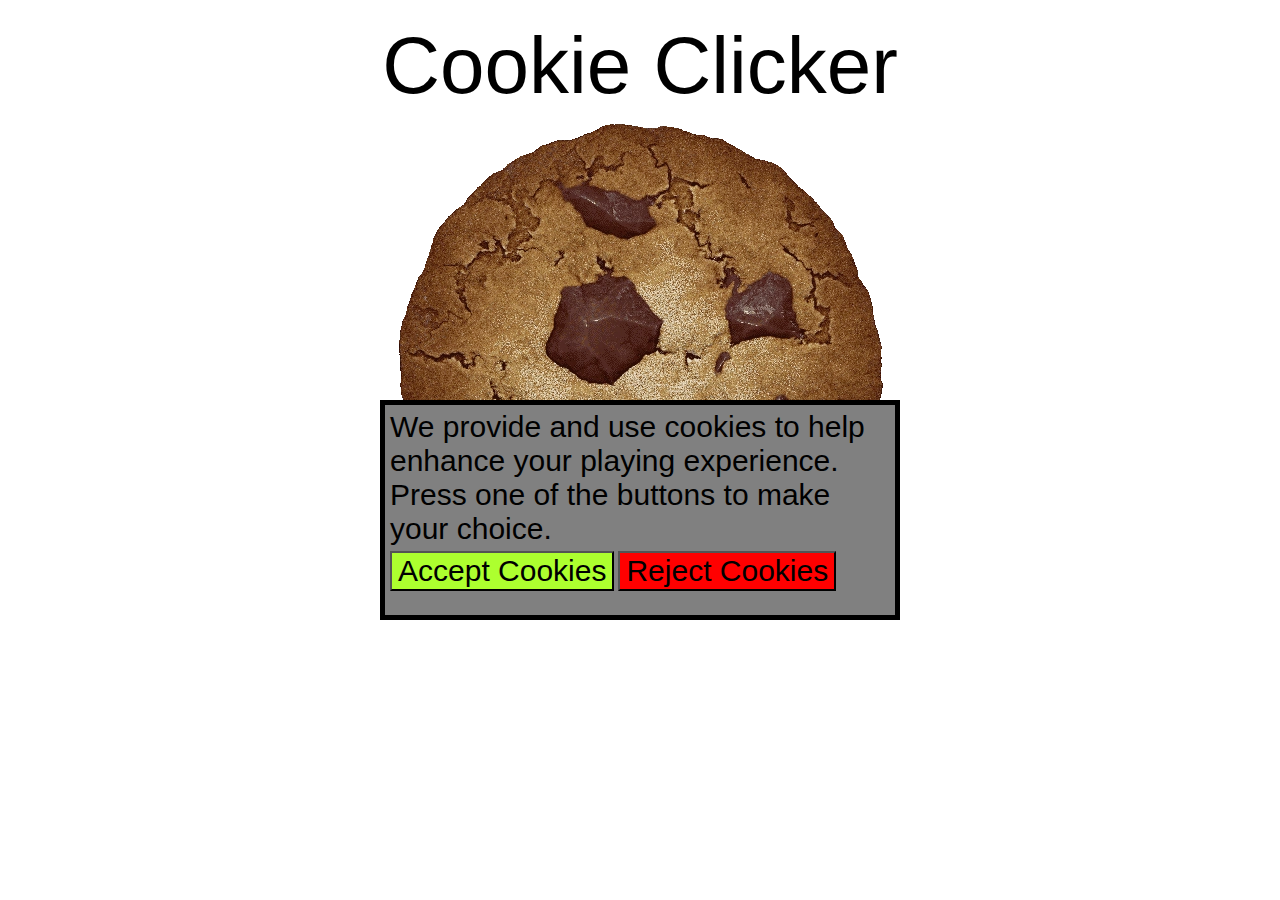
<file: vortrag-gruppe-c-cookies/Cookieclicker-finished/index.html>
<!DOCTYPE html>
<html lang="en">
<head>
    <meta charset="UTF-8">
    <meta http-equiv="X-UA-Compatible" content="IE=edge">
    <meta name="viewport" content="width=device-width, initial-scale=1.0">
    <link rel="stylesheet" href="stylesheet.css">
    <title>Cookie Clicker</title>
</head>
<body>
    <div id="Flexcenter">
        <div id="Title">Cookie Clicker</div>
    </div>
    <div id="Flexcenter">
        <img id="Cookie" src="cookie.png" alt="A cookie">
    </div>
    <div id="Flexcenter">
        <div id="Cookiewindow">
            <div id="Infotext">We provide and use cookies to help enhance your playing experience. Press one of the buttons to make your choice.</div>
            <button id="Acceptbutton">Accept Cookies</button>
            <button id="Rejectbutton">Reject Cookies</button>
        </div>
    </div>
    <script src="script.js"></script>
</body>
</html>
</file>
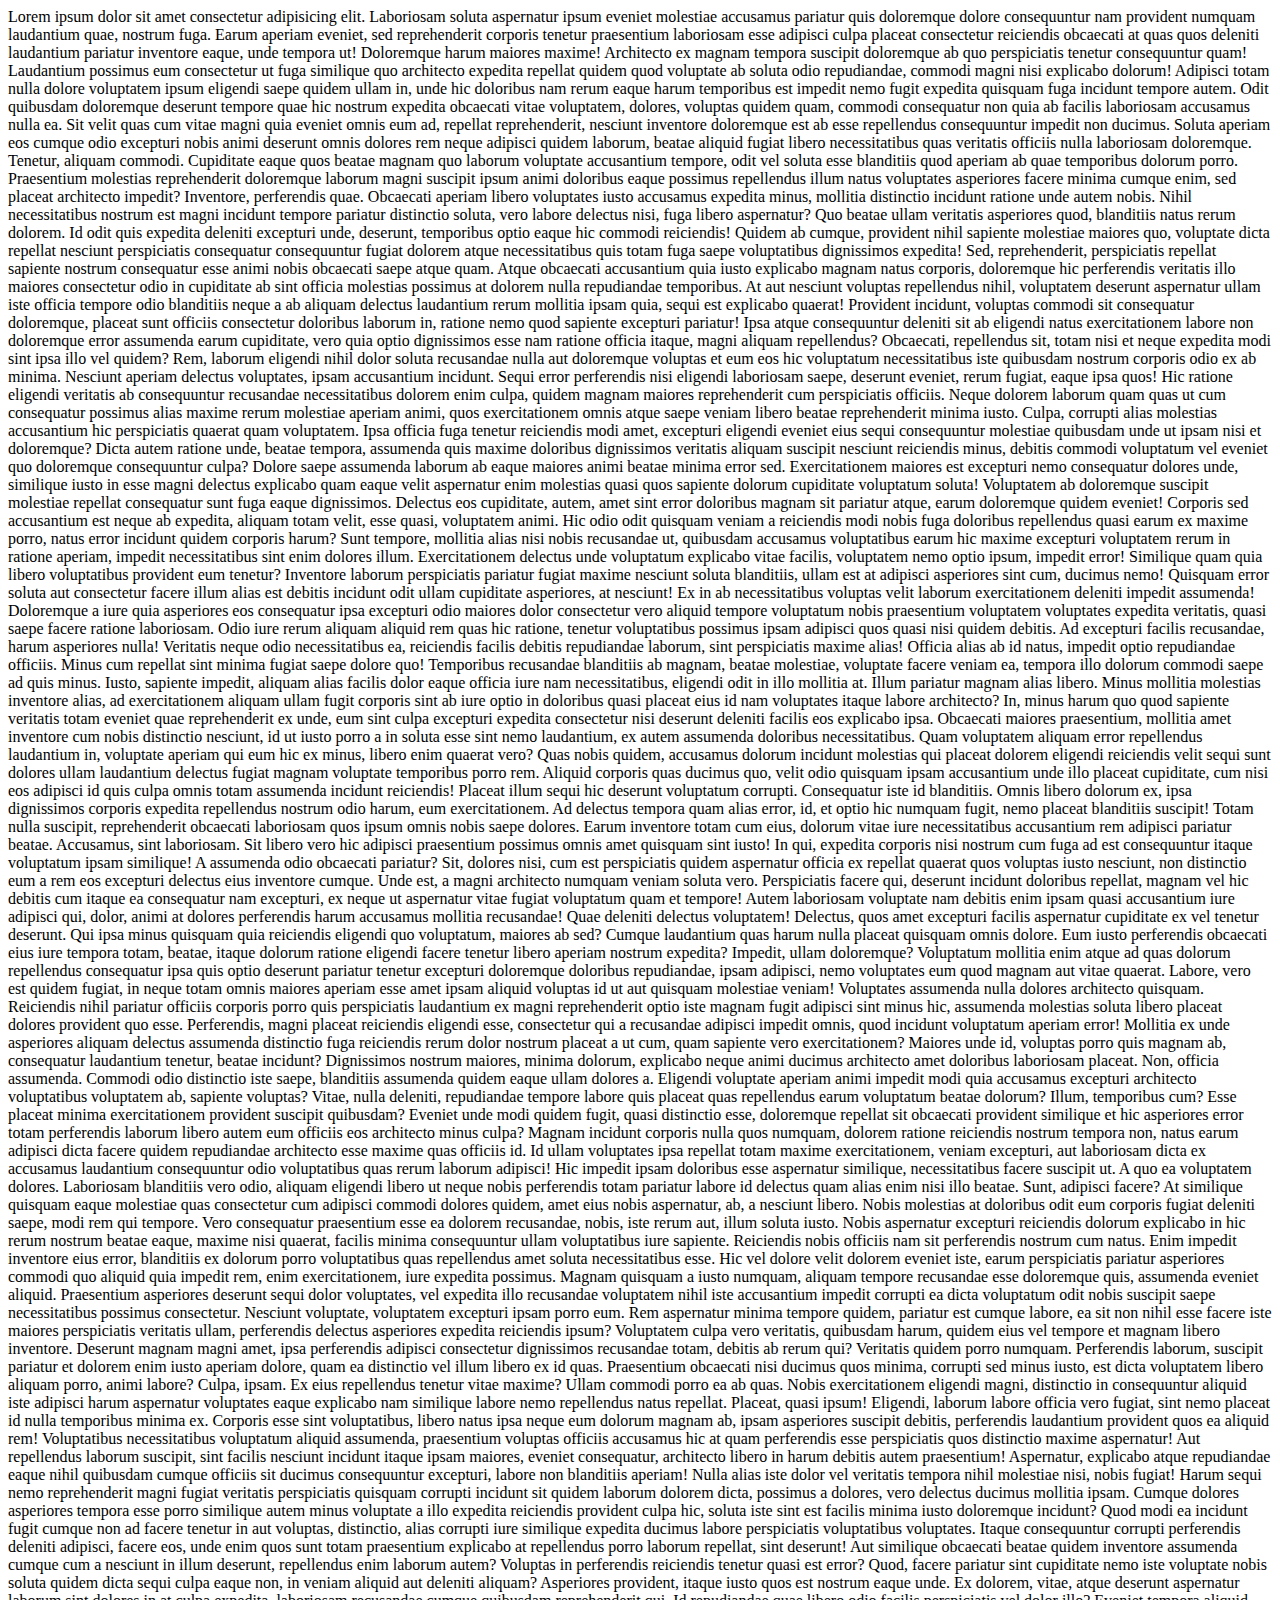
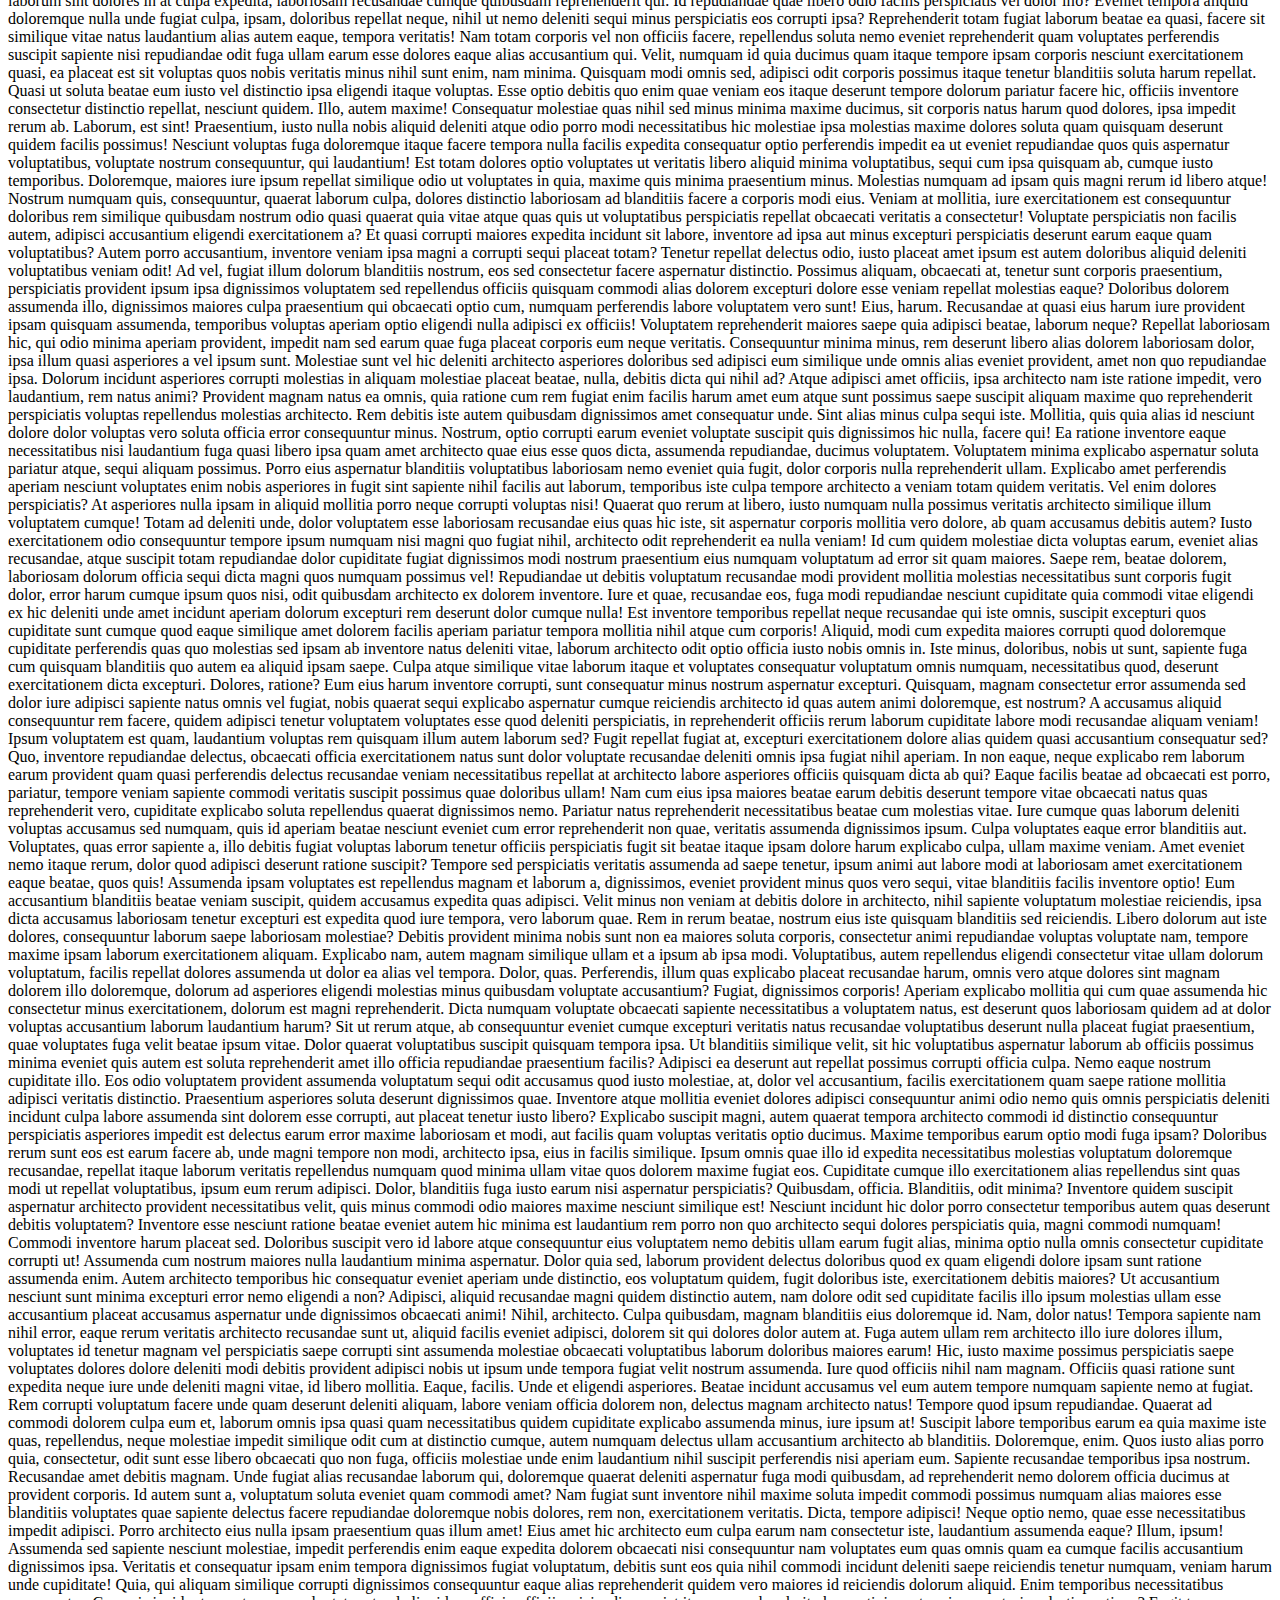
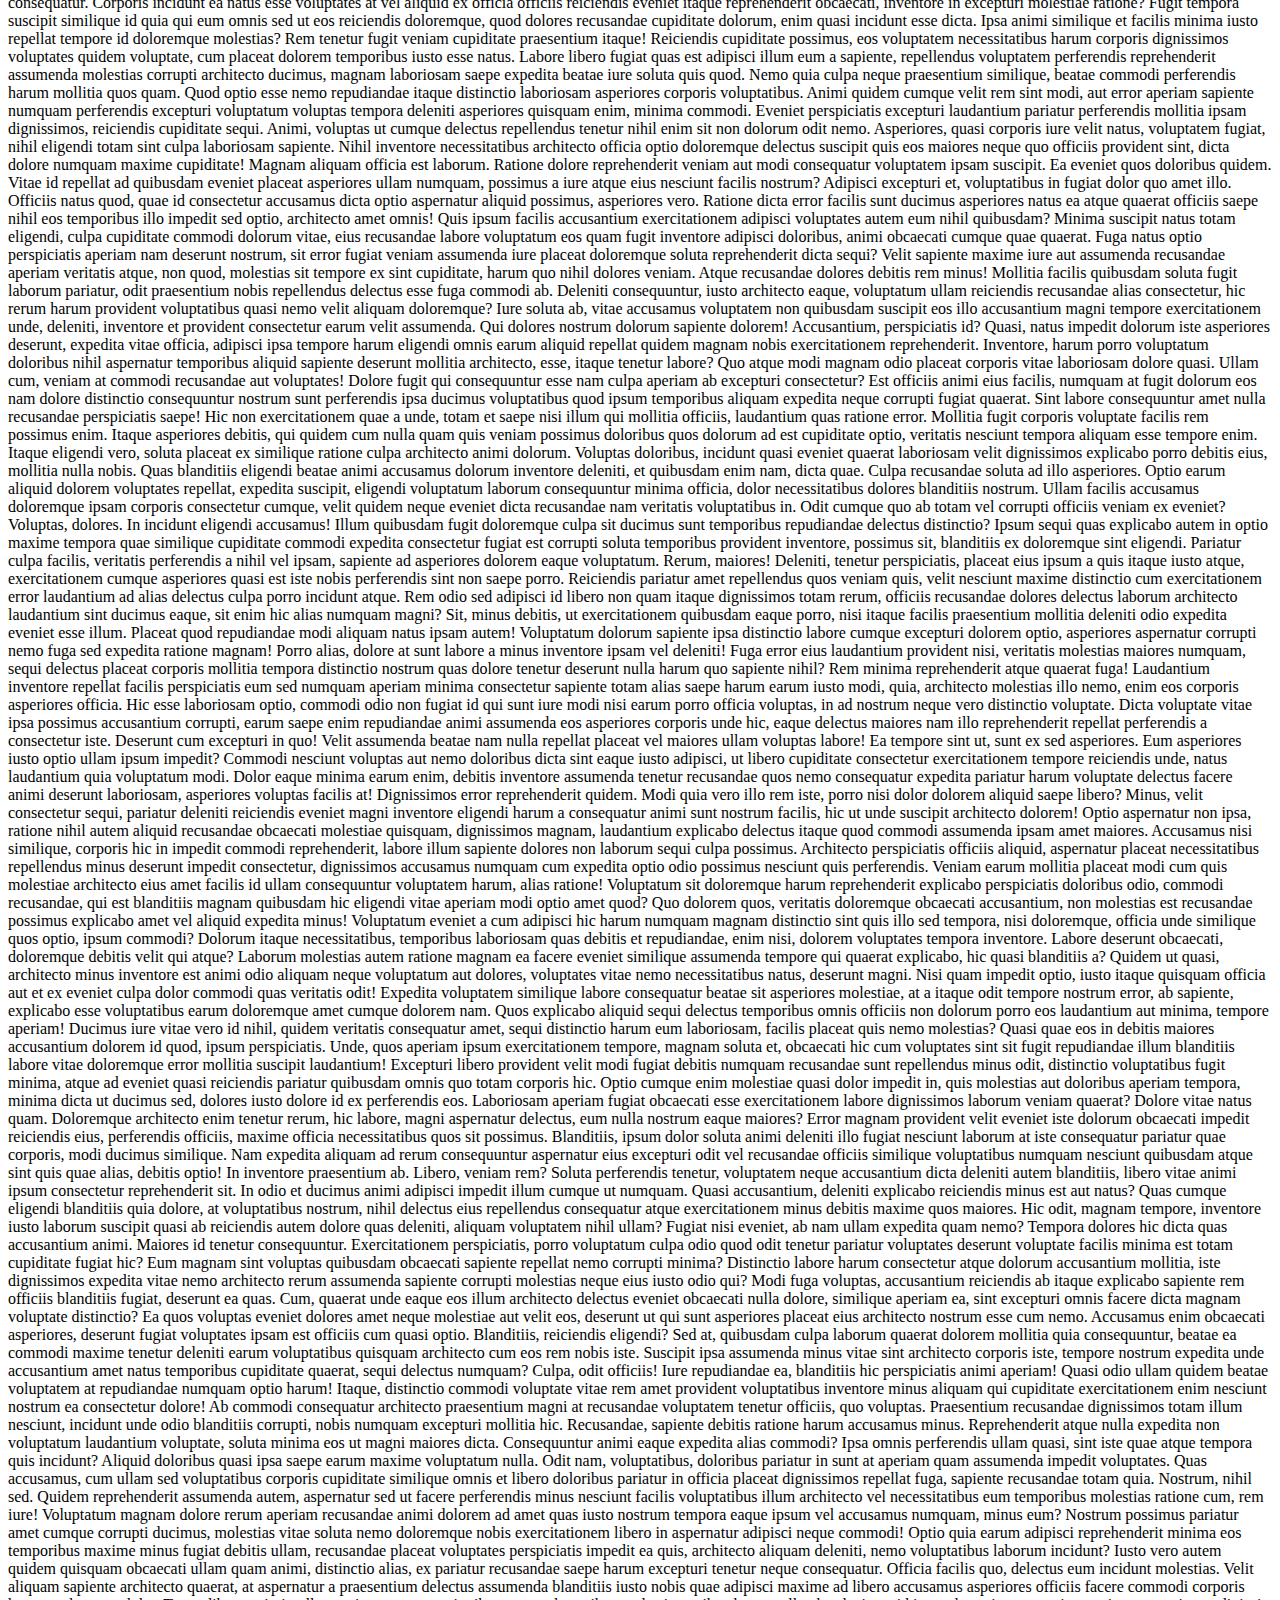
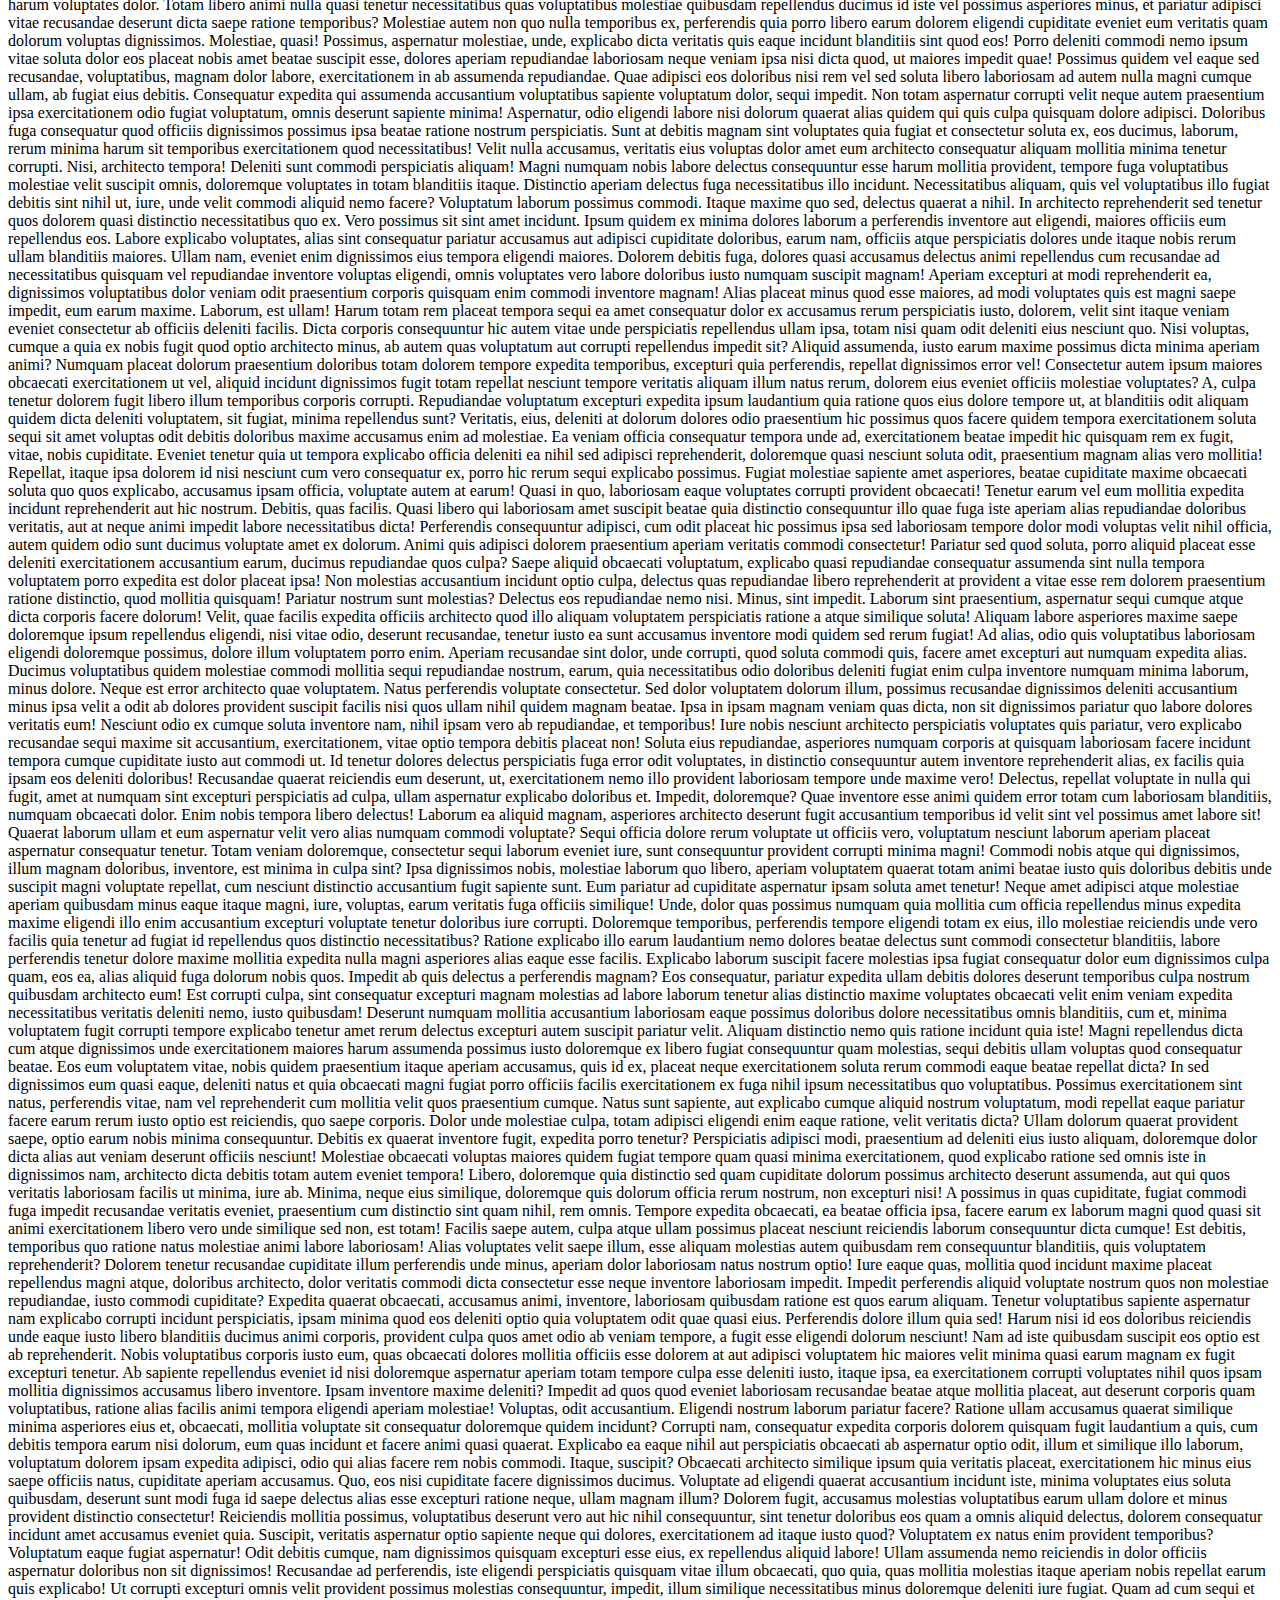
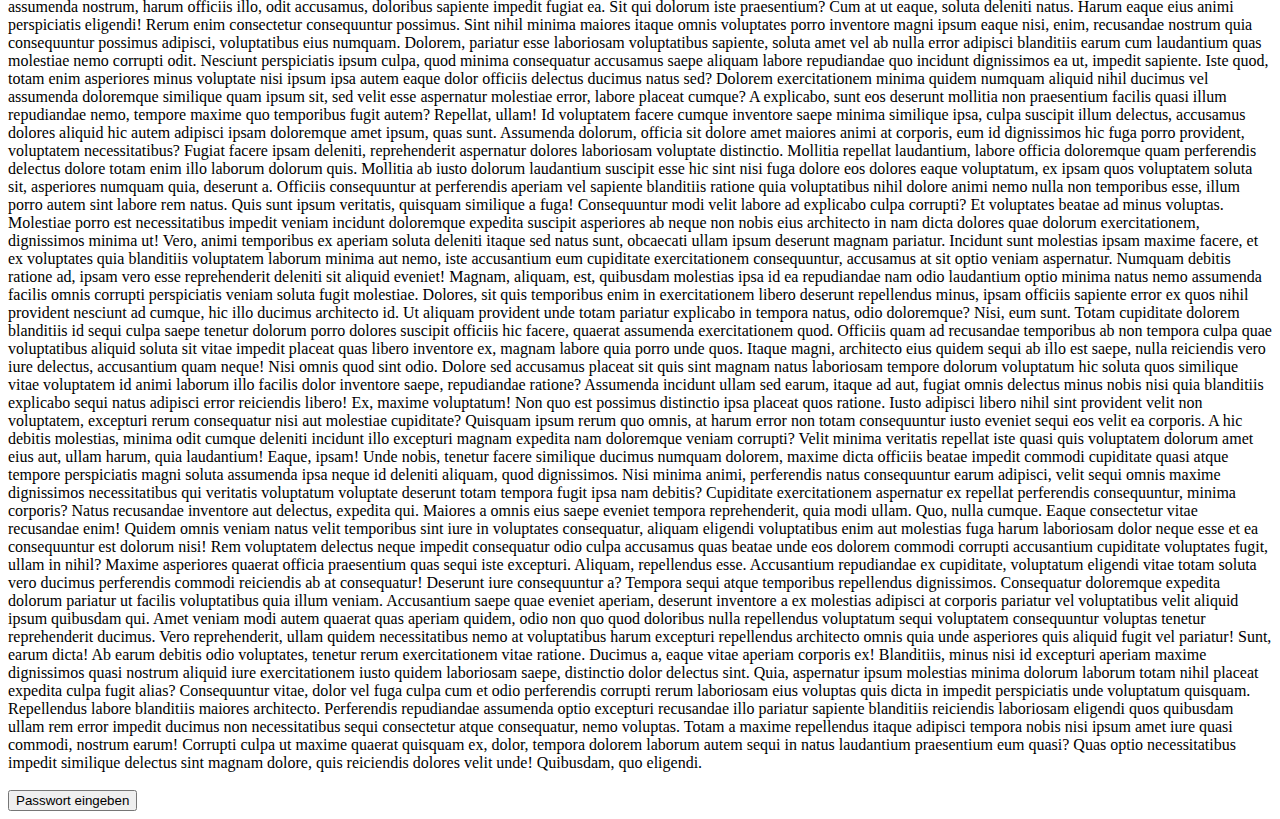
<file: Gruppe-g-BOM/vortrag-gruppe-g-bom/Mein try/index.html>
<!DOCTYPE html>
<html lang="en">
<head>
    <meta charset="UTF-8">
    <meta http-equiv="X-UA-Compatible" content="IE=edge">
    <meta name="viewport" content="width=device-width, initial-scale=1.0">
    <title>funny number</title>
</head>
<body>
Lorem ipsum dolor sit amet consectetur adipisicing elit. Laboriosam soluta aspernatur ipsum eveniet molestiae accusamus pariatur quis doloremque dolore consequuntur nam provident numquam laudantium quae, nostrum fuga. Earum aperiam eveniet, sed reprehenderit corporis tenetur praesentium laboriosam esse adipisci culpa placeat consectetur reiciendis obcaecati at quas quos deleniti laudantium pariatur inventore eaque, unde tempora ut! Doloremque harum maiores maxime! Architecto ex magnam tempora suscipit doloremque ab quo perspiciatis tenetur consequuntur quam! Laudantium possimus eum consectetur ut fuga similique quo architecto expedita repellat quidem quod voluptate ab soluta odio repudiandae, commodi magni nisi explicabo dolorum! Adipisci totam nulla dolore voluptatem ipsum eligendi saepe quidem ullam in, unde hic doloribus nam rerum eaque harum temporibus est impedit nemo fugit expedita quisquam fuga incidunt tempore autem. Odit quibusdam doloremque deserunt tempore quae hic nostrum expedita obcaecati vitae voluptatem, dolores, voluptas quidem quam, commodi consequatur non quia ab facilis laboriosam accusamus nulla ea. Sit velit quas cum vitae magni quia eveniet omnis eum ad, repellat reprehenderit, nesciunt inventore doloremque est ab esse repellendus consequuntur impedit non ducimus. Soluta aperiam eos cumque odio excepturi nobis animi deserunt omnis dolores rem neque adipisci quidem laborum, beatae aliquid fugiat libero necessitatibus quas veritatis officiis nulla laboriosam doloremque. Tenetur, aliquam commodi. Cupiditate eaque quos beatae magnam quo laborum voluptate accusantium tempore, odit vel soluta esse blanditiis quod aperiam ab quae temporibus dolorum porro. Praesentium molestias reprehenderit doloremque laborum magni suscipit ipsum animi doloribus eaque possimus repellendus illum natus voluptates asperiores facere minima cumque enim, sed placeat architecto impedit? Inventore, perferendis quae. Obcaecati aperiam libero voluptates iusto accusamus expedita minus, mollitia distinctio incidunt ratione unde autem nobis. Nihil necessitatibus nostrum est magni incidunt tempore pariatur distinctio soluta, vero labore delectus nisi, fuga libero aspernatur? Quo beatae ullam veritatis asperiores quod, blanditiis natus rerum dolorem. Id odit quis expedita deleniti excepturi unde, deserunt, temporibus optio eaque hic commodi reiciendis! Quidem ab cumque, provident nihil sapiente molestiae maiores quo, voluptate dicta repellat nesciunt perspiciatis consequatur consequuntur fugiat dolorem atque necessitatibus quis totam fuga saepe voluptatibus dignissimos expedita! Sed, reprehenderit, perspiciatis repellat sapiente nostrum consequatur esse animi nobis obcaecati saepe atque quam. Atque obcaecati accusantium quia iusto explicabo magnam natus corporis, doloremque hic perferendis veritatis illo maiores consectetur odio in cupiditate ab sint officia molestias possimus at dolorem nulla repudiandae temporibus. At aut nesciunt voluptas repellendus nihil, voluptatem deserunt aspernatur ullam iste officia tempore odio blanditiis neque a ab aliquam delectus laudantium rerum mollitia ipsam quia, sequi est explicabo quaerat! Provident incidunt, voluptas commodi sit consequatur doloremque, placeat sunt officiis consectetur doloribus laborum in, ratione nemo quod sapiente excepturi pariatur! Ipsa atque consequuntur deleniti sit ab eligendi natus exercitationem labore non doloremque error assumenda earum cupiditate, vero quia optio dignissimos esse nam ratione officia itaque, magni aliquam repellendus? Obcaecati, repellendus sit, totam nisi et neque expedita modi sint ipsa illo vel quidem? Rem, laborum eligendi nihil dolor soluta recusandae nulla aut doloremque voluptas et eum eos hic voluptatum necessitatibus iste quibusdam nostrum corporis odio ex ab minima. Nesciunt aperiam delectus voluptates, ipsam accusantium incidunt. Sequi error perferendis nisi eligendi laboriosam saepe, deserunt eveniet, rerum fugiat, eaque ipsa quos! Hic ratione eligendi veritatis ab consequuntur recusandae necessitatibus dolorem enim culpa, quidem magnam maiores reprehenderit cum perspiciatis officiis. Neque dolorem laborum quam quas ut cum consequatur possimus alias maxime rerum molestiae aperiam animi, quos exercitationem omnis atque saepe veniam libero beatae reprehenderit minima iusto. Culpa, corrupti alias molestias accusantium hic perspiciatis quaerat quam voluptatem. Ipsa officia fuga tenetur reiciendis modi amet, excepturi eligendi eveniet eius sequi consequuntur molestiae quibusdam unde ut ipsam nisi et doloremque? Dicta autem ratione unde, beatae tempora, assumenda quis maxime doloribus dignissimos veritatis aliquam suscipit nesciunt reiciendis minus, debitis commodi voluptatum vel eveniet quo doloremque consequuntur culpa? Dolore saepe assumenda laborum ab eaque maiores animi beatae minima error sed. Exercitationem maiores est excepturi nemo consequatur dolores unde, similique iusto in esse magni delectus explicabo quam eaque velit aspernatur enim molestias quasi quos sapiente dolorum cupiditate voluptatum soluta! Voluptatem ab doloremque suscipit molestiae repellat consequatur sunt fuga eaque dignissimos. Delectus eos cupiditate, autem, amet sint error doloribus magnam sit pariatur atque, earum doloremque quidem eveniet! Corporis sed accusantium est neque ab expedita, aliquam totam velit, esse quasi, voluptatem animi. Hic odio odit quisquam veniam a reiciendis modi nobis fuga doloribus repellendus quasi earum ex maxime porro, natus error incidunt quidem corporis harum? Sunt tempore, mollitia alias nisi nobis recusandae ut, quibusdam accusamus voluptatibus earum hic maxime excepturi voluptatem rerum in ratione aperiam, impedit necessitatibus sint enim dolores illum. Exercitationem delectus unde voluptatum explicabo vitae facilis, voluptatem nemo optio ipsum, impedit error! Similique quam quia libero voluptatibus provident eum tenetur? Inventore laborum perspiciatis pariatur fugiat maxime nesciunt soluta blanditiis, ullam est at adipisci asperiores sint cum, ducimus nemo! Quisquam error soluta aut consectetur facere illum alias est debitis incidunt odit ullam cupiditate asperiores, at nesciunt! Ex in ab necessitatibus voluptas velit laborum exercitationem deleniti impedit assumenda! Doloremque a iure quia asperiores eos consequatur ipsa excepturi odio maiores dolor consectetur vero aliquid tempore voluptatum nobis praesentium voluptatem voluptates expedita veritatis, quasi saepe facere ratione laboriosam. Odio iure rerum aliquam aliquid rem quas hic ratione, tenetur voluptatibus possimus ipsam adipisci quos quasi nisi quidem debitis. Ad excepturi facilis recusandae, harum asperiores nulla! Veritatis neque odio necessitatibus ea, reiciendis facilis debitis repudiandae laborum, sint perspiciatis maxime alias! Officia alias ab id natus, impedit optio repudiandae officiis. Minus cum repellat sint minima fugiat saepe dolore quo! Temporibus recusandae blanditiis ab magnam, beatae molestiae, voluptate facere veniam ea, tempora illo dolorum commodi saepe ad quis minus. Iusto, sapiente impedit, aliquam alias facilis dolor eaque officia iure nam necessitatibus, eligendi odit in illo mollitia at. Illum pariatur magnam alias libero. Minus mollitia molestias inventore alias, ad exercitationem aliquam ullam fugit corporis sint ab iure optio in doloribus quasi placeat eius id nam voluptates itaque labore architecto? In, minus harum quo quod sapiente veritatis totam eveniet quae reprehenderit ex unde, eum sint culpa excepturi expedita consectetur nisi deserunt deleniti facilis eos explicabo ipsa. Obcaecati maiores praesentium, mollitia amet inventore cum nobis distinctio nesciunt, id ut iusto porro a in soluta esse sint nemo laudantium, ex autem assumenda doloribus necessitatibus. Quam voluptatem aliquam error repellendus laudantium in, voluptate aperiam qui eum hic ex minus, libero enim quaerat vero? Quas nobis quidem, accusamus dolorum incidunt molestias qui placeat dolorem eligendi reiciendis velit sequi sunt dolores ullam laudantium delectus fugiat magnam voluptate temporibus porro rem. Aliquid corporis quas ducimus quo, velit odio quisquam ipsam accusantium unde illo placeat cupiditate, cum nisi eos adipisci id quis culpa omnis totam assumenda incidunt reiciendis! Placeat illum sequi hic deserunt voluptatum corrupti. Consequatur iste id blanditiis. Omnis libero dolorum ex, ipsa dignissimos corporis expedita repellendus nostrum odio harum, eum exercitationem. Ad delectus tempora quam alias error, id, et optio hic numquam fugit, nemo placeat blanditiis suscipit! Totam nulla suscipit, reprehenderit obcaecati laboriosam quos ipsum omnis nobis saepe dolores. Earum inventore totam cum eius, dolorum vitae iure necessitatibus accusantium rem adipisci pariatur beatae. Accusamus, sint laboriosam. Sit libero vero hic adipisci praesentium possimus omnis amet quisquam sint iusto! In qui, expedita corporis nisi nostrum cum fuga ad est consequuntur itaque voluptatum ipsam similique! A assumenda odio obcaecati pariatur? Sit, dolores nisi, cum est perspiciatis quidem aspernatur officia ex repellat quaerat quos voluptas iusto nesciunt, non distinctio eum a rem eos excepturi delectus eius inventore cumque. Unde est, a magni architecto numquam veniam soluta vero. Perspiciatis facere qui, deserunt incidunt doloribus repellat, magnam vel hic debitis cum itaque ea consequatur nam excepturi, ex neque ut aspernatur vitae fugiat voluptatum quam et tempore! Autem laboriosam voluptate nam debitis enim ipsam quasi accusantium iure adipisci qui, dolor, animi at dolores perferendis harum accusamus mollitia recusandae! Quae deleniti delectus voluptatem! Delectus, quos amet excepturi facilis aspernatur cupiditate ex vel tenetur deserunt. Qui ipsa minus quisquam quia reiciendis eligendi quo voluptatum, maiores ab sed? Cumque laudantium quas harum nulla placeat quisquam omnis dolore. Eum iusto perferendis obcaecati eius iure tempora totam, beatae, itaque dolorum ratione eligendi facere tenetur libero aperiam nostrum expedita? Impedit, ullam doloremque? Voluptatum mollitia enim atque ad quas dolorum repellendus consequatur ipsa quis optio deserunt pariatur tenetur excepturi doloremque doloribus repudiandae, ipsam adipisci, nemo voluptates eum quod magnam aut vitae quaerat. Labore, vero est quidem fugiat, in neque totam omnis maiores aperiam esse amet ipsam aliquid voluptas id ut aut quisquam molestiae veniam! Voluptates assumenda nulla dolores architecto quisquam. Reiciendis nihil pariatur officiis corporis porro quis perspiciatis laudantium ex magni reprehenderit optio iste magnam fugit adipisci sint minus hic, assumenda molestias soluta libero placeat dolores provident quo esse. Perferendis, magni placeat reiciendis eligendi esse, consectetur qui a recusandae adipisci impedit omnis, quod incidunt voluptatum aperiam error! Mollitia ex unde asperiores aliquam delectus assumenda distinctio fuga reiciendis rerum dolor nostrum placeat a ut cum, quam sapiente vero exercitationem? Maiores unde id, voluptas porro quis magnam ab, consequatur laudantium tenetur, beatae incidunt? Dignissimos nostrum maiores, minima dolorum, explicabo neque animi ducimus architecto amet doloribus laboriosam placeat. Non, officia assumenda. Commodi odio distinctio iste saepe, blanditiis assumenda quidem eaque ullam dolores a. Eligendi voluptate aperiam animi impedit modi quia accusamus excepturi architecto voluptatibus voluptatem ab, sapiente voluptas? Vitae, nulla deleniti, repudiandae tempore labore quis placeat quas repellendus earum voluptatum beatae dolorum? Illum, temporibus cum? Esse placeat minima exercitationem provident suscipit quibusdam? Eveniet unde modi quidem fugit, quasi distinctio esse, doloremque repellat sit obcaecati provident similique et hic asperiores error totam perferendis laborum libero autem eum officiis eos architecto minus culpa? Magnam incidunt corporis nulla quos numquam, dolorem ratione reiciendis nostrum tempora non, natus earum adipisci dicta facere quidem repudiandae architecto esse maxime quas officiis id. Id ullam voluptates ipsa repellat totam maxime exercitationem, veniam excepturi, aut laboriosam dicta ex accusamus laudantium consequuntur odio voluptatibus quas rerum laborum adipisci! Hic impedit ipsam doloribus esse aspernatur similique, necessitatibus facere suscipit ut. A quo ea voluptatem dolores. Laboriosam blanditiis vero odio, aliquam eligendi libero ut neque nobis perferendis totam pariatur labore id delectus quam alias enim nisi illo beatae. Sunt, adipisci facere? At similique quisquam eaque molestiae quas consectetur cum adipisci commodi dolores quidem, amet eius nobis aspernatur, ab, a nesciunt libero. Nobis molestias at doloribus odit eum corporis fugiat deleniti saepe, modi rem qui tempore. Vero consequatur praesentium esse ea dolorem recusandae, nobis, iste rerum aut, illum soluta iusto. Nobis aspernatur excepturi reiciendis dolorum explicabo in hic rerum nostrum beatae eaque, maxime nisi quaerat, facilis minima consequuntur ullam voluptatibus iure sapiente. Reiciendis nobis officiis nam sit perferendis nostrum cum natus. Enim impedit inventore eius error, blanditiis ex dolorum porro voluptatibus quas repellendus amet soluta necessitatibus esse. Hic vel dolore velit dolorem eveniet iste, earum perspiciatis pariatur asperiores commodi quo aliquid quia impedit rem, enim exercitationem, iure expedita possimus. Magnam quisquam a iusto numquam, aliquam tempore recusandae esse doloremque quis, assumenda eveniet aliquid. Praesentium asperiores deserunt sequi dolor voluptates, vel expedita illo recusandae voluptatem nihil iste accusantium impedit corrupti ea dicta voluptatum odit nobis suscipit saepe necessitatibus possimus consectetur. Nesciunt voluptate, voluptatem excepturi ipsam porro eum. Rem aspernatur minima tempore quidem, pariatur est cumque labore, ea sit non nihil esse facere iste maiores perspiciatis veritatis ullam, perferendis delectus asperiores expedita reiciendis ipsum? Voluptatem culpa vero veritatis, quibusdam harum, quidem eius vel tempore et magnam libero inventore. Deserunt magnam magni amet, ipsa perferendis adipisci consectetur dignissimos recusandae totam, debitis ab rerum qui? Veritatis quidem porro numquam. Perferendis laborum, suscipit pariatur et dolorem enim iusto aperiam dolore, quam ea distinctio vel illum libero ex id quas. Praesentium obcaecati nisi ducimus quos minima, corrupti sed minus iusto, est dicta voluptatem libero aliquam porro, animi labore? Culpa, ipsam. Ex eius repellendus tenetur vitae maxime? Ullam commodi porro ea ab quas. Nobis exercitationem eligendi magni, distinctio in consequuntur aliquid iste adipisci harum aspernatur voluptates eaque explicabo nam similique labore nemo repellendus natus repellat. Placeat, quasi ipsum! Eligendi, laborum labore officia vero fugiat, sint nemo placeat id nulla temporibus minima ex. Corporis esse sint voluptatibus, libero natus ipsa neque eum dolorum magnam ab, ipsam asperiores suscipit debitis, perferendis laudantium provident quos ea aliquid rem! Voluptatibus necessitatibus voluptatum aliquid assumenda, praesentium voluptas officiis accusamus hic at quam perferendis esse perspiciatis quos distinctio maxime aspernatur! Aut repellendus laborum suscipit, sint facilis nesciunt incidunt itaque ipsam maiores, eveniet consequatur, architecto libero in harum debitis autem praesentium! Aspernatur, explicabo atque repudiandae eaque nihil quibusdam cumque officiis sit ducimus consequuntur excepturi, labore non blanditiis aperiam! Nulla alias iste dolor vel veritatis tempora nihil molestiae nisi, nobis fugiat! Harum sequi nemo reprehenderit magni fugiat veritatis perspiciatis quisquam corrupti incidunt sit quidem laborum dolorem dicta, possimus a dolores, vero delectus ducimus mollitia ipsam. Cumque dolores asperiores tempora esse porro similique autem minus voluptate a illo expedita reiciendis provident culpa hic, soluta iste sint est facilis minima iusto doloremque incidunt? Quod modi ea incidunt fugit cumque non ad facere tenetur in aut voluptas, distinctio, alias corrupti iure similique expedita ducimus labore perspiciatis voluptatibus voluptates. Itaque consequuntur corrupti perferendis deleniti adipisci, facere eos, unde enim quos sunt totam praesentium explicabo at repellendus porro laborum repellat, sint deserunt! Aut similique obcaecati beatae quidem inventore assumenda cumque cum a nesciunt in illum deserunt, repellendus enim laborum autem? Voluptas in perferendis reiciendis tenetur quasi est error? Quod, facere pariatur sint cupiditate nemo iste voluptate nobis soluta quidem dicta sequi culpa eaque non, in veniam aliquid aut deleniti aliquam? Asperiores provident, itaque iusto quos est nostrum eaque unde. Ex dolorem, vitae, atque deserunt aspernatur laborum sint dolores in at culpa expedita, laboriosam recusandae cumque quibusdam reprehenderit qui. Id repudiandae quae libero odio facilis perspiciatis vel dolor illo? Eveniet tempora aliquid doloremque nulla unde fugiat culpa, ipsam, doloribus repellat neque, nihil ut nemo deleniti sequi minus perspiciatis eos corrupti ipsa? Reprehenderit totam fugiat laborum beatae ea quasi, facere sit similique vitae natus laudantium alias autem eaque, tempora veritatis! Nam totam corporis vel non officiis facere, repellendus soluta nemo eveniet reprehenderit quam voluptates perferendis suscipit sapiente nisi repudiandae odit fuga ullam earum esse dolores eaque alias accusantium qui. Velit, numquam id quia ducimus quam itaque tempore ipsam corporis nesciunt exercitationem quasi, ea placeat est sit voluptas quos nobis veritatis minus nihil sunt enim, nam minima. Quisquam modi omnis sed, adipisci odit corporis possimus itaque tenetur blanditiis soluta harum repellat. Quasi ut soluta beatae eum iusto vel distinctio ipsa eligendi itaque voluptas. Esse optio debitis quo enim quae veniam eos itaque deserunt tempore dolorum pariatur facere hic, officiis inventore consectetur distinctio repellat, nesciunt quidem. Illo, autem maxime! Consequatur molestiae quas nihil sed minus minima maxime ducimus, sit corporis natus harum quod dolores, ipsa impedit rerum ab. Laborum, est sint! Praesentium, iusto nulla nobis aliquid deleniti atque odio porro modi necessitatibus hic molestiae ipsa molestias maxime dolores soluta quam quisquam deserunt quidem facilis possimus! Nesciunt voluptas fuga doloremque itaque facere tempora nulla facilis expedita consequatur optio perferendis impedit ea ut eveniet repudiandae quos quis aspernatur voluptatibus, voluptate nostrum consequuntur, qui laudantium! Est totam dolores optio voluptates ut veritatis libero aliquid minima voluptatibus, sequi cum ipsa quisquam ab, cumque iusto temporibus. Doloremque, maiores iure ipsum repellat similique odio ut voluptates in quia, maxime quis minima praesentium minus. Molestias numquam ad ipsam quis magni rerum id libero atque! Nostrum numquam quis, consequuntur, quaerat laborum culpa, dolores distinctio laboriosam ad blanditiis facere a corporis modi eius. Veniam at mollitia, iure exercitationem est consequuntur doloribus rem similique quibusdam nostrum odio quasi quaerat quia vitae atque quas quis ut voluptatibus perspiciatis repellat obcaecati veritatis a consectetur! Voluptate perspiciatis non facilis autem, adipisci accusantium eligendi exercitationem a? Et quasi corrupti maiores expedita incidunt sit labore, inventore ad ipsa aut minus excepturi perspiciatis deserunt earum eaque quam voluptatibus? Autem porro accusantium, inventore veniam ipsa magni a corrupti sequi placeat totam? Tenetur repellat delectus odio, iusto placeat amet ipsum est autem doloribus aliquid deleniti voluptatibus veniam odit! Ad vel, fugiat illum dolorum blanditiis nostrum, eos sed consectetur facere aspernatur distinctio. Possimus aliquam, obcaecati at, tenetur sunt corporis praesentium, perspiciatis provident ipsum ipsa dignissimos voluptatem sed repellendus officiis quisquam commodi alias dolorem excepturi dolore esse veniam repellat molestias eaque? Doloribus dolorem assumenda illo, dignissimos maiores culpa praesentium qui obcaecati optio cum, numquam perferendis labore voluptatem vero sunt! Eius, harum. Recusandae at quasi eius harum iure provident ipsam quisquam assumenda, temporibus voluptas aperiam optio eligendi nulla adipisci ex officiis! Voluptatem reprehenderit maiores saepe quia adipisci beatae, laborum neque? Repellat laboriosam hic, qui odio minima aperiam provident, impedit nam sed earum quae fuga placeat corporis eum neque veritatis. Consequuntur minima minus, rem deserunt libero alias dolorem laboriosam dolor, ipsa illum quasi asperiores a vel ipsum sunt. Molestiae sunt vel hic deleniti architecto asperiores doloribus sed adipisci eum similique unde omnis alias eveniet provident, amet non quo repudiandae ipsa. Dolorum incidunt asperiores corrupti molestias in aliquam molestiae placeat beatae, nulla, debitis dicta qui nihil ad? Atque adipisci amet officiis, ipsa architecto nam iste ratione impedit, vero laudantium, rem natus animi? Provident magnam natus ea omnis, quia ratione cum rem fugiat enim facilis harum amet eum atque sunt possimus saepe suscipit aliquam maxime quo reprehenderit perspiciatis voluptas repellendus molestias architecto. Rem debitis iste autem quibusdam dignissimos amet consequatur unde. Sint alias minus culpa sequi iste. Mollitia, quis quia alias id nesciunt dolore dolor voluptas vero soluta officia error consequuntur minus. Nostrum, optio corrupti earum eveniet voluptate suscipit quis dignissimos hic nulla, facere qui! Ea ratione inventore eaque necessitatibus nisi laudantium fuga quasi libero ipsa quam amet architecto quae eius esse quos dicta, assumenda repudiandae, ducimus voluptatem. Voluptatem minima explicabo aspernatur soluta pariatur atque, sequi aliquam possimus. Porro eius aspernatur blanditiis voluptatibus laboriosam nemo eveniet quia fugit, dolor corporis nulla reprehenderit ullam. Explicabo amet perferendis aperiam nesciunt voluptates enim nobis asperiores in fugit sint sapiente nihil facilis aut laborum, temporibus iste culpa tempore architecto a veniam totam quidem veritatis. Vel enim dolores perspiciatis? At asperiores nulla ipsam in aliquid mollitia porro neque corrupti voluptas nisi! Quaerat quo rerum at libero, iusto numquam nulla possimus veritatis architecto similique illum voluptatem cumque! Totam ad deleniti unde, dolor voluptatem esse laboriosam recusandae eius quas hic iste, sit aspernatur corporis mollitia vero dolore, ab quam accusamus debitis autem? Iusto exercitationem odio consequuntur tempore ipsum numquam nisi magni quo fugiat nihil, architecto odit reprehenderit ea nulla veniam! Id cum quidem molestiae dicta voluptas earum, eveniet alias recusandae, atque suscipit totam repudiandae dolor cupiditate fugiat dignissimos modi nostrum praesentium eius numquam voluptatum ad error sit quam maiores. Saepe rem, beatae dolorem, laboriosam dolorum officia sequi dicta magni quos numquam possimus vel! Repudiandae ut debitis voluptatum recusandae modi provident mollitia molestias necessitatibus sunt corporis fugit dolor, error harum cumque ipsum quos nisi, odit quibusdam architecto ex dolorem inventore. Iure et quae, recusandae eos, fuga modi repudiandae nesciunt cupiditate quia commodi vitae eligendi ex hic deleniti unde amet incidunt aperiam dolorum excepturi rem deserunt dolor cumque nulla! Est inventore temporibus repellat neque recusandae qui iste omnis, suscipit excepturi quos cupiditate sunt cumque quod eaque similique amet dolorem facilis aperiam pariatur tempora mollitia nihil atque cum corporis! Aliquid, modi cum expedita maiores corrupti quod doloremque cupiditate perferendis quas quo molestias sed ipsam ab inventore natus deleniti vitae, laborum architecto odit optio officia iusto nobis omnis in. Iste minus, doloribus, nobis ut sunt, sapiente fuga cum quisquam blanditiis quo autem ea aliquid ipsam saepe. Culpa atque similique vitae laborum itaque et voluptates consequatur voluptatum omnis numquam, necessitatibus quod, deserunt exercitationem dicta excepturi. Dolores, ratione? Eum eius harum inventore corrupti, sunt consequatur minus nostrum aspernatur excepturi. Quisquam, magnam consectetur error assumenda sed dolor iure adipisci sapiente natus omnis vel fugiat, nobis quaerat sequi explicabo aspernatur cumque reiciendis architecto id quas autem animi doloremque, est nostrum? A accusamus aliquid consequuntur rem facere, quidem adipisci tenetur voluptatem voluptates esse quod deleniti perspiciatis, in reprehenderit officiis rerum laborum cupiditate labore modi recusandae aliquam veniam! Ipsum voluptatem est quam, laudantium voluptas rem quisquam illum autem laborum sed? Fugit repellat fugiat at, excepturi exercitationem dolore alias quidem quasi accusantium consequatur sed? Quo, inventore repudiandae delectus, obcaecati officia exercitationem natus sunt dolor voluptate recusandae deleniti omnis ipsa fugiat nihil aperiam. In non eaque, neque explicabo rem laborum earum provident quam quasi perferendis delectus recusandae veniam necessitatibus repellat at architecto labore asperiores officiis quisquam dicta ab qui? Eaque facilis beatae ad obcaecati est porro, pariatur, tempore veniam sapiente commodi veritatis suscipit possimus quae doloribus ullam! Nam cum eius ipsa maiores beatae earum debitis deserunt tempore vitae obcaecati natus quas reprehenderit vero, cupiditate explicabo soluta repellendus quaerat dignissimos nemo. Pariatur natus reprehenderit necessitatibus beatae cum molestias vitae. Iure cumque quas laborum deleniti voluptas accusamus sed numquam, quis id aperiam beatae nesciunt eveniet cum error reprehenderit non quae, veritatis assumenda dignissimos ipsum. Culpa voluptates eaque error blanditiis aut. Voluptates, quas error sapiente a, illo debitis fugiat voluptas laborum tenetur officiis perspiciatis fugit sit beatae itaque ipsam dolore harum explicabo culpa, ullam maxime veniam. Amet eveniet nemo itaque rerum, dolor quod adipisci deserunt ratione suscipit? Tempore sed perspiciatis veritatis assumenda ad saepe tenetur, ipsum animi aut labore modi at laboriosam amet exercitationem eaque beatae, quos quis! Assumenda ipsam voluptates est repellendus magnam et laborum a, dignissimos, eveniet provident minus quos vero sequi, vitae blanditiis facilis inventore optio! Eum accusantium blanditiis beatae veniam suscipit, quidem accusamus expedita quas adipisci. Velit minus non veniam at debitis dolore in architecto, nihil sapiente voluptatum molestiae reiciendis, ipsa dicta accusamus laboriosam tenetur excepturi est expedita quod iure tempora, vero laborum quae. Rem in rerum beatae, nostrum eius iste quisquam blanditiis sed reiciendis. Libero dolorum aut iste dolores, consequuntur laborum saepe laboriosam molestiae? Debitis provident minima nobis sunt non ea maiores soluta corporis, consectetur animi repudiandae voluptas voluptate nam, tempore maxime ipsam laborum exercitationem aliquam. Explicabo nam, autem magnam similique ullam et a ipsum ab ipsa modi. Voluptatibus, autem repellendus eligendi consectetur vitae ullam dolorum voluptatum, facilis repellat dolores assumenda ut dolor ea alias vel tempora. Dolor, quas. Perferendis, illum quas explicabo placeat recusandae harum, omnis vero atque dolores sint magnam dolorem illo doloremque, dolorum ad asperiores eligendi molestias minus quibusdam voluptate accusantium? Fugiat, dignissimos corporis! Aperiam explicabo mollitia qui cum quae assumenda hic consectetur minus exercitationem, dolorum est magni reprehenderit. Dicta numquam voluptate obcaecati sapiente necessitatibus a voluptatem natus, est deserunt quos laboriosam quidem ad at dolor voluptas accusantium laborum laudantium harum? Sit ut rerum atque, ab consequuntur eveniet cumque excepturi veritatis natus recusandae voluptatibus deserunt nulla placeat fugiat praesentium, quae voluptates fuga velit beatae ipsum vitae. Dolor quaerat voluptatibus suscipit quisquam tempora ipsa. Ut blanditiis similique velit, sit hic voluptatibus aspernatur laborum ab officiis possimus minima eveniet quis autem est soluta reprehenderit amet illo officia repudiandae praesentium facilis? Adipisci ea deserunt aut repellat possimus corrupti officia culpa. Nemo eaque nostrum cupiditate illo. Eos odio voluptatem provident assumenda voluptatum sequi odit accusamus quod iusto molestiae, at, dolor vel accusantium, facilis exercitationem quam saepe ratione mollitia adipisci veritatis distinctio. Praesentium asperiores soluta deserunt dignissimos quae. Inventore atque mollitia eveniet dolores adipisci consequuntur animi odio nemo quis omnis perspiciatis deleniti incidunt culpa labore assumenda sint dolorem esse corrupti, aut placeat tenetur iusto libero? Explicabo suscipit magni, autem quaerat tempora architecto commodi id distinctio consequuntur perspiciatis asperiores impedit est delectus earum error maxime laboriosam et modi, aut facilis quam voluptas veritatis optio ducimus. Maxime temporibus earum optio modi fuga ipsam? Doloribus rerum sunt eos est earum facere ab, unde magni tempore non modi, architecto ipsa, eius in facilis similique. Ipsum omnis quae illo id expedita necessitatibus molestias voluptatum doloremque recusandae, repellat itaque laborum veritatis repellendus numquam quod minima ullam vitae quos dolorem maxime fugiat eos. Cupiditate cumque illo exercitationem alias repellendus sint quas modi ut repellat voluptatibus, ipsum eum rerum adipisci. Dolor, blanditiis fuga iusto earum nisi aspernatur perspiciatis? Quibusdam, officia. Blanditiis, odit minima? Inventore quidem suscipit aspernatur architecto provident necessitatibus velit, quis minus commodi odio maiores maxime nesciunt similique est! Nesciunt incidunt hic dolor porro consectetur temporibus autem quas deserunt debitis voluptatem? Inventore esse nesciunt ratione beatae eveniet autem hic minima est laudantium rem porro non quo architecto sequi dolores perspiciatis quia, magni commodi numquam! Commodi inventore harum placeat sed. Doloribus suscipit vero id labore atque consequuntur eius voluptatem nemo debitis ullam earum fugit alias, minima optio nulla omnis consectetur cupiditate corrupti ut! Assumenda cum nostrum maiores nulla laudantium minima aspernatur. Dolor quia sed, laborum provident delectus doloribus quod ex quam eligendi dolore ipsam sunt ratione assumenda enim. Autem architecto temporibus hic consequatur eveniet aperiam unde distinctio, eos voluptatum quidem, fugit doloribus iste, exercitationem debitis maiores? Ut accusantium nesciunt sunt minima excepturi error nemo eligendi a non? Adipisci, aliquid recusandae magni quidem distinctio autem, nam dolore odit sed cupiditate facilis illo ipsum molestias ullam esse accusantium placeat accusamus aspernatur unde dignissimos obcaecati animi! Nihil, architecto. Culpa quibusdam, magnam blanditiis eius doloremque id. Nam, dolor natus! Tempora sapiente nam nihil error, eaque rerum veritatis architecto recusandae sunt ut, aliquid facilis eveniet adipisci, dolorem sit qui dolores dolor autem at. Fuga autem ullam rem architecto illo iure dolores illum, voluptates id tenetur magnam vel perspiciatis saepe corrupti sint assumenda molestiae obcaecati voluptatibus laborum doloribus maiores earum! Hic, iusto maxime possimus perspiciatis saepe voluptates dolores dolore deleniti modi debitis provident adipisci nobis ut ipsum unde tempora fugiat velit nostrum assumenda. Iure quod officiis nihil nam magnam. Officiis quasi ratione sunt expedita neque iure unde deleniti magni vitae, id libero mollitia. Eaque, facilis. Unde et eligendi asperiores. Beatae incidunt accusamus vel eum autem tempore numquam sapiente nemo at fugiat. Rem corrupti voluptatum facere unde quam deserunt deleniti aliquam, labore veniam officia dolorem non, delectus magnam architecto natus! Tempore quod ipsum repudiandae. Quaerat ad commodi dolorem culpa eum et, laborum omnis ipsa quasi quam necessitatibus quidem cupiditate explicabo assumenda minus, iure ipsum at! Suscipit labore temporibus earum ea quia maxime iste quas, repellendus, neque molestiae impedit similique odit cum at distinctio cumque, autem numquam delectus ullam accusantium architecto ab blanditiis. Doloremque, enim. Quos iusto alias porro quia, consectetur, odit sunt esse libero obcaecati quo non fuga, officiis molestiae unde enim laudantium nihil suscipit perferendis nisi aperiam eum. Sapiente recusandae temporibus ipsa nostrum. Recusandae amet debitis magnam. Unde fugiat alias recusandae laborum qui, doloremque quaerat deleniti aspernatur fuga modi quibusdam, ad reprehenderit nemo dolorem officia ducimus at provident corporis. Id autem sunt a, voluptatum soluta eveniet quam commodi amet? Nam fugiat sunt inventore nihil maxime soluta impedit commodi possimus numquam alias maiores esse blanditiis voluptates quae sapiente delectus facere repudiandae doloremque nobis dolores, rem non, exercitationem veritatis. Dicta, tempore adipisci! Neque optio nemo, quae esse necessitatibus impedit adipisci. Porro architecto eius nulla ipsam praesentium quas illum amet! Eius amet hic architecto eum culpa earum nam consectetur iste, laudantium assumenda eaque? Illum, ipsum! Assumenda sed sapiente nesciunt molestiae, impedit perferendis enim eaque expedita dolorem obcaecati nisi consequuntur nam voluptates eum quas omnis quam ea cumque facilis accusantium dignissimos ipsa. Veritatis et consequatur ipsam enim tempora dignissimos fugiat voluptatum, debitis sunt eos quia nihil commodi incidunt deleniti saepe reiciendis tenetur numquam, veniam harum unde cupiditate! Quia, qui aliquam similique corrupti dignissimos consequuntur eaque alias reprehenderit quidem vero maiores id reiciendis dolorum aliquid. Enim temporibus necessitatibus consequatur. Corporis incidunt ea natus esse voluptates at vel aliquid ex officia officiis reiciendis eveniet itaque reprehenderit obcaecati, inventore in excepturi molestiae ratione? Fugit tempora suscipit similique id quia qui eum omnis sed ut eos reiciendis doloremque, quod dolores recusandae cupiditate dolorum, enim quasi incidunt esse dicta. Ipsa animi similique et facilis minima iusto repellat tempore id doloremque molestias? Rem tenetur fugit veniam cupiditate praesentium itaque! Reiciendis cupiditate possimus, eos voluptatem necessitatibus harum corporis dignissimos voluptates quidem voluptate, cum placeat dolorem temporibus iusto esse natus. Labore libero fugiat quas est adipisci illum eum a sapiente, repellendus voluptatem perferendis reprehenderit assumenda molestias corrupti architecto ducimus, magnam laboriosam saepe expedita beatae iure soluta quis quod. Nemo quia culpa neque praesentium similique, beatae commodi perferendis harum mollitia quos quam. Quod optio esse nemo repudiandae itaque distinctio laboriosam asperiores corporis voluptatibus. Animi quidem cumque velit rem sint modi, aut error aperiam sapiente numquam perferendis excepturi voluptatum voluptas tempora deleniti asperiores quisquam enim, minima commodi. Eveniet perspiciatis excepturi laudantium pariatur perferendis mollitia ipsam dignissimos, reiciendis cupiditate sequi. Animi, voluptas ut cumque delectus repellendus tenetur nihil enim sit non dolorum odit nemo. Asperiores, quasi corporis iure velit natus, voluptatem fugiat, nihil eligendi totam sint culpa laboriosam sapiente. Nihil inventore necessitatibus architecto officia optio doloremque delectus suscipit quis eos maiores neque quo officiis provident sint, dicta dolore numquam maxime cupiditate! Magnam aliquam officia est laborum. Ratione dolore reprehenderit veniam aut modi consequatur voluptatem ipsam suscipit. Ea eveniet quos doloribus quidem. Vitae id repellat ad quibusdam eveniet placeat asperiores ullam numquam, possimus a iure atque eius nesciunt facilis nostrum? Adipisci excepturi et, voluptatibus in fugiat dolor quo amet illo. Officiis natus quod, quae id consectetur accusamus dicta optio aspernatur aliquid possimus, asperiores vero. Ratione dicta error facilis sunt ducimus asperiores natus ea atque quaerat officiis saepe nihil eos temporibus illo impedit sed optio, architecto amet omnis! Quis ipsum facilis accusantium exercitationem adipisci voluptates autem eum nihil quibusdam? Minima suscipit natus totam eligendi, culpa cupiditate commodi dolorum vitae, eius recusandae labore voluptatum eos quam fugit inventore adipisci doloribus, animi obcaecati cumque quae quaerat. Fuga natus optio perspiciatis aperiam nam deserunt nostrum, sit error fugiat veniam assumenda iure placeat doloremque soluta reprehenderit dicta sequi? Velit sapiente maxime iure aut assumenda recusandae aperiam veritatis atque, non quod, molestias sit tempore ex sint cupiditate, harum quo nihil dolores veniam. Atque recusandae dolores debitis rem minus! Mollitia facilis quibusdam soluta fugit laborum pariatur, odit praesentium nobis repellendus delectus esse fuga commodi ab. Deleniti consequuntur, iusto architecto eaque, voluptatum ullam reiciendis recusandae alias consectetur, hic rerum harum provident voluptatibus quasi nemo velit aliquam doloremque? Iure soluta ab, vitae accusamus voluptatem non quibusdam suscipit eos illo accusantium magni tempore exercitationem unde, deleniti, inventore et provident consectetur earum velit assumenda. Qui dolores nostrum dolorum sapiente dolorem! Accusantium, perspiciatis id? Quasi, natus impedit dolorum iste asperiores deserunt, expedita vitae officia, adipisci ipsa tempore harum eligendi omnis earum aliquid repellat quidem magnam nobis exercitationem reprehenderit. Inventore, harum porro voluptatum doloribus nihil aspernatur temporibus aliquid sapiente deserunt mollitia architecto, esse, itaque tenetur labore? Quo atque modi magnam odio placeat corporis vitae laboriosam dolore quasi. Ullam cum, veniam at commodi recusandae aut voluptates! Dolore fugit qui consequuntur esse nam culpa aperiam ab excepturi consectetur? Est officiis animi eius facilis, numquam at fugit dolorum eos nam dolore distinctio consequuntur nostrum sunt perferendis ipsa ducimus voluptatibus quod ipsum temporibus aliquam expedita neque corrupti fugiat quaerat. Sint labore consequuntur amet nulla recusandae perspiciatis saepe! Hic non exercitationem quae a unde, totam et saepe nisi illum qui mollitia officiis, laudantium quas ratione error. Mollitia fugit corporis voluptate facilis rem possimus enim. Itaque asperiores debitis, qui quidem cum nulla quam quis veniam possimus doloribus quos dolorum ad est cupiditate optio, veritatis nesciunt tempora aliquam esse tempore enim. Itaque eligendi vero, soluta placeat ex similique ratione culpa architecto animi dolorum. Voluptas doloribus, incidunt quasi eveniet quaerat laboriosam velit dignissimos explicabo porro debitis eius, mollitia nulla nobis. Quas blanditiis eligendi beatae animi accusamus dolorum inventore deleniti, et quibusdam enim nam, dicta quae. Culpa recusandae soluta ad illo asperiores. Optio earum aliquid dolorem voluptates repellat, expedita suscipit, eligendi voluptatum laborum consequuntur minima officia, dolor necessitatibus dolores blanditiis nostrum. Ullam facilis accusamus doloremque ipsam corporis consectetur cumque, velit quidem neque eveniet dicta recusandae nam veritatis voluptatibus in. Odit cumque quo ab totam vel corrupti officiis veniam ex eveniet? Voluptas, dolores. In incidunt eligendi accusamus! Illum quibusdam fugit doloremque culpa sit ducimus sunt temporibus repudiandae delectus distinctio? Ipsum sequi quas explicabo autem in optio maxime tempora quae similique cupiditate commodi expedita consectetur fugiat est corrupti soluta temporibus provident inventore, possimus sit, blanditiis ex doloremque sint eligendi. Pariatur culpa facilis, veritatis perferendis a nihil vel ipsam, sapiente ad asperiores dolorem eaque voluptatum. Rerum, maiores! Deleniti, tenetur perspiciatis, placeat eius ipsum a quis itaque iusto atque, exercitationem cumque asperiores quasi est iste nobis perferendis sint non saepe porro. Reiciendis pariatur amet repellendus quos veniam quis, velit nesciunt maxime distinctio cum exercitationem error laudantium ad alias delectus culpa porro incidunt atque. Rem odio sed adipisci id libero non quam itaque dignissimos totam rerum, officiis recusandae dolores delectus laborum architecto laudantium sint ducimus eaque, sit enim hic alias numquam magni? Sit, minus debitis, ut exercitationem quibusdam eaque porro, nisi itaque facilis praesentium mollitia deleniti odio expedita eveniet esse illum. Placeat quod repudiandae modi aliquam natus ipsam autem! Voluptatum dolorum sapiente ipsa distinctio labore cumque excepturi dolorem optio, asperiores aspernatur corrupti nemo fuga sed expedita ratione magnam! Porro alias, dolore at sunt labore a minus inventore ipsam vel deleniti! Fuga error eius laudantium provident nisi, veritatis molestias maiores numquam, sequi delectus placeat corporis mollitia tempora distinctio nostrum quas dolore tenetur deserunt nulla harum quo sapiente nihil? Rem minima reprehenderit atque quaerat fuga! Laudantium inventore repellat facilis perspiciatis eum sed numquam aperiam minima consectetur sapiente totam alias saepe harum earum iusto modi, quia, architecto molestias illo nemo, enim eos corporis asperiores officia. Hic esse laboriosam optio, commodi odio non fugiat id qui sunt iure modi nisi earum porro officia voluptas, in ad nostrum neque vero distinctio voluptate. Dicta voluptate vitae ipsa possimus accusantium corrupti, earum saepe enim repudiandae animi assumenda eos asperiores corporis unde hic, eaque delectus maiores nam illo reprehenderit repellat perferendis a consectetur iste. Deserunt cum excepturi in quo! Velit assumenda beatae nam nulla repellat placeat vel maiores ullam voluptas labore! Ea tempore sint ut, sunt ex sed asperiores. Eum asperiores iusto optio ullam ipsum impedit? Commodi nesciunt voluptas aut nemo doloribus dicta sint eaque iusto adipisci, ut libero cupiditate consectetur exercitationem tempore reiciendis unde, natus laudantium quia voluptatum modi. Dolor eaque minima earum enim, debitis inventore assumenda tenetur recusandae quos nemo consequatur expedita pariatur harum voluptate delectus facere animi deserunt laboriosam, asperiores voluptas facilis at! Dignissimos error reprehenderit quidem. Modi quia vero illo rem iste, porro nisi dolor dolorem aliquid saepe libero? Minus, velit consectetur sequi, pariatur deleniti reiciendis eveniet magni inventore eligendi harum a consequatur animi sunt nostrum facilis, hic ut unde suscipit architecto dolorem! Optio aspernatur non ipsa, ratione nihil autem aliquid recusandae obcaecati molestiae quisquam, dignissimos magnam, laudantium explicabo delectus itaque quod commodi assumenda ipsam amet maiores. Accusamus nisi similique, corporis hic in impedit commodi reprehenderit, labore illum sapiente dolores non laborum sequi culpa possimus. Architecto perspiciatis officiis aliquid, aspernatur placeat necessitatibus repellendus minus deserunt impedit consectetur, dignissimos accusamus numquam cum expedita optio odio possimus nesciunt quis perferendis. Veniam earum mollitia placeat modi cum quis molestiae architecto eius amet facilis id ullam consequuntur voluptatem harum, alias ratione! Voluptatum sit doloremque harum reprehenderit explicabo perspiciatis doloribus odio, commodi recusandae, qui est blanditiis magnam quibusdam hic eligendi vitae aperiam modi optio amet quod? Quo dolorem quos, veritatis doloremque obcaecati accusantium, non molestias est recusandae possimus explicabo amet vel aliquid expedita minus! Voluptatum eveniet a cum adipisci hic harum numquam magnam distinctio sint quis illo sed tempora, nisi doloremque, officia unde similique quos optio, ipsum commodi? Dolorum itaque necessitatibus, temporibus laboriosam quas debitis et repudiandae, enim nisi, dolorem voluptates tempora inventore. Labore deserunt obcaecati, doloremque debitis velit qui atque? Laborum molestias autem ratione magnam ea facere eveniet similique assumenda tempore qui quaerat explicabo, hic quasi blanditiis a? Quidem ut quasi, architecto minus inventore est animi odio aliquam neque voluptatum aut dolores, voluptates vitae nemo necessitatibus natus, deserunt magni. Nisi quam impedit optio, iusto itaque quisquam officia aut et ex eveniet culpa dolor commodi quas veritatis odit! Expedita voluptatem similique labore consequatur beatae sit asperiores molestiae, at a itaque odit tempore nostrum error, ab sapiente, explicabo esse voluptatibus earum doloremque amet cumque dolorem nam. Quos explicabo aliquid sequi delectus temporibus omnis officiis non dolorum porro eos laudantium aut minima, tempore aperiam! Ducimus iure vitae vero id nihil, quidem veritatis consequatur amet, sequi distinctio harum eum laboriosam, facilis placeat quis nemo molestias? Quasi quae eos in debitis maiores accusantium dolorem id quod, ipsum perspiciatis. Unde, quos aperiam ipsum exercitationem tempore, magnam soluta et, obcaecati hic cum voluptates sint sit fugit repudiandae illum blanditiis labore vitae doloremque error mollitia suscipit laudantium! Excepturi libero provident velit modi fugiat debitis numquam recusandae sunt repellendus minus odit, distinctio voluptatibus fugit minima, atque ad eveniet quasi reiciendis pariatur quibusdam omnis quo totam corporis hic. Optio cumque enim molestiae quasi dolor impedit in, quis molestias aut doloribus aperiam tempora, minima dicta ut ducimus sed, dolores iusto dolore id ex perferendis eos. Laboriosam aperiam fugiat obcaecati esse exercitationem labore dignissimos laborum veniam quaerat? Dolore vitae natus quam. Doloremque architecto enim tenetur rerum, hic labore, magni aspernatur delectus, eum nulla nostrum eaque maiores? Error magnam provident velit eveniet iste dolorum obcaecati impedit reiciendis eius, perferendis officiis, maxime officia necessitatibus quos sit possimus. Blanditiis, ipsum dolor soluta animi deleniti illo fugiat nesciunt laborum at iste consequatur pariatur quae corporis, modi ducimus similique. Nam expedita aliquam ad rerum consequuntur aspernatur eius excepturi odit vel recusandae officiis similique voluptatibus numquam nesciunt quibusdam atque sint quis quae alias, debitis optio! In inventore praesentium ab. Libero, veniam rem? Soluta perferendis tenetur, voluptatem neque accusantium dicta deleniti autem blanditiis, libero vitae animi ipsum consectetur reprehenderit sit. In odio et ducimus animi adipisci impedit illum cumque ut numquam. Quasi accusantium, deleniti explicabo reiciendis minus est aut natus? Quas cumque eligendi blanditiis quia dolore, at voluptatibus nostrum, nihil delectus eius repellendus consequatur atque exercitationem minus debitis maxime quos maiores. Hic odit, magnam tempore, inventore iusto laborum suscipit quasi ab reiciendis autem dolore quas deleniti, aliquam voluptatem nihil ullam? Fugiat nisi eveniet, ab nam ullam expedita quam nemo? Tempora dolores hic dicta quas accusantium animi. Maiores id tenetur consequuntur. Exercitationem perspiciatis, porro voluptatum culpa odio quod odit tenetur pariatur voluptates deserunt voluptate facilis minima est totam cupiditate fugiat hic? Eum magnam sint voluptas quibusdam obcaecati sapiente repellat nemo corrupti minima? Distinctio labore harum consectetur atque dolorum accusantium mollitia, iste dignissimos expedita vitae nemo architecto rerum assumenda sapiente corrupti molestias neque eius iusto odio qui? Modi fuga voluptas, accusantium reiciendis ab itaque explicabo sapiente rem officiis blanditiis fugiat, deserunt ea quas. Cum, quaerat unde eaque eos illum architecto delectus eveniet obcaecati nulla dolore, similique aperiam ea, sint excepturi omnis facere dicta magnam voluptate distinctio? Ea quos voluptas eveniet dolores amet neque molestiae aut velit eos, deserunt ut qui sunt asperiores placeat eius architecto nostrum esse cum nemo. Accusamus enim obcaecati asperiores, deserunt fugiat voluptates ipsam est officiis cum quasi optio. Blanditiis, reiciendis eligendi? Sed at, quibusdam culpa laborum quaerat dolorem mollitia quia consequuntur, beatae ea commodi maxime tenetur deleniti earum voluptatibus quisquam architecto cum eos rem nobis iste. Suscipit ipsa assumenda minus vitae sint architecto corporis iste, tempore nostrum expedita unde accusantium amet natus temporibus cupiditate quaerat, sequi delectus numquam? Culpa, odit officiis! Iure repudiandae ea, blanditiis hic perspiciatis animi aperiam! Quasi odio ullam quidem beatae voluptatem at repudiandae numquam optio harum! Itaque, distinctio commodi voluptate vitae rem amet provident voluptatibus inventore minus aliquam qui cupiditate exercitationem enim nesciunt nostrum ea consectetur dolore! Ab commodi consequatur architecto praesentium magni at recusandae voluptatem tenetur officiis, quo voluptas. Praesentium recusandae dignissimos totam illum nesciunt, incidunt unde odio blanditiis corrupti, nobis numquam excepturi mollitia hic. Recusandae, sapiente debitis ratione harum accusamus minus. Reprehenderit atque nulla expedita non voluptatum laudantium voluptate, soluta minima eos ut magni maiores dicta. Consequuntur animi eaque expedita alias commodi? Ipsa omnis perferendis ullam quasi, sint iste quae atque tempora quis incidunt? Aliquid doloribus quasi ipsa saepe earum maxime voluptatum nulla. Odit nam, voluptatibus, doloribus pariatur in sunt at aperiam quam assumenda impedit voluptates. Quas accusamus, cum ullam sed voluptatibus corporis cupiditate similique omnis et libero doloribus pariatur in officia placeat dignissimos repellat fuga, sapiente recusandae totam quia. Nostrum, nihil sed. Quidem reprehenderit assumenda autem, aspernatur sed ut facere perferendis minus nesciunt facilis voluptatibus illum architecto vel necessitatibus eum temporibus molestias ratione cum, rem iure! Voluptatum magnam dolore rerum aperiam recusandae animi dolorem ad amet quas iusto nostrum tempora eaque ipsum vel accusamus numquam, minus eum? Nostrum possimus pariatur amet cumque corrupti ducimus, molestias vitae soluta nemo doloremque nobis exercitationem libero in aspernatur adipisci neque commodi! Optio quia earum adipisci reprehenderit minima eos temporibus maxime minus fugiat debitis ullam, recusandae placeat voluptates perspiciatis impedit ea quis, architecto aliquam deleniti, nemo voluptatibus laborum incidunt? Iusto vero autem quidem quisquam obcaecati ullam quam animi, distinctio alias, ex pariatur recusandae saepe harum excepturi tenetur neque consequatur. Officia facilis quo, delectus eum incidunt molestias. Velit aliquam sapiente architecto quaerat, at aspernatur a praesentium delectus assumenda blanditiis iusto nobis quae adipisci maxime ad libero accusamus asperiores officiis facere commodi corporis harum voluptates dolor. Totam libero animi nulla quasi tenetur necessitatibus quas voluptatibus molestiae quibusdam repellendus ducimus id iste vel possimus asperiores minus, et pariatur adipisci vitae recusandae deserunt dicta saepe ratione temporibus? Molestiae autem non quo nulla temporibus ex, perferendis quia porro libero earum dolorem eligendi cupiditate eveniet eum veritatis quam dolorum voluptas dignissimos. Molestiae, quasi! Possimus, aspernatur molestiae, unde, explicabo dicta veritatis quis eaque incidunt blanditiis sint quod eos! Porro deleniti commodi nemo ipsum vitae soluta dolor eos placeat nobis amet beatae suscipit esse, dolores aperiam repudiandae laboriosam neque veniam ipsa nisi dicta quod, ut maiores impedit quae! Possimus quidem vel eaque sed recusandae, voluptatibus, magnam dolor labore, exercitationem in ab assumenda repudiandae. Quae adipisci eos doloribus nisi rem vel sed soluta libero laboriosam ad autem nulla magni cumque ullam, ab fugiat eius debitis. Consequatur expedita qui assumenda accusantium voluptatibus sapiente voluptatum dolor, sequi impedit. Non totam aspernatur corrupti velit neque autem praesentium ipsa exercitationem odio fugiat voluptatum, omnis deserunt sapiente minima! Aspernatur, odio eligendi labore nisi dolorum quaerat alias quidem qui quis culpa quisquam dolore adipisci. Doloribus fuga consequatur quod officiis dignissimos possimus ipsa beatae ratione nostrum perspiciatis. Sunt at debitis magnam sint voluptates quia fugiat et consectetur soluta ex, eos ducimus, laborum, rerum minima harum sit temporibus exercitationem quod necessitatibus! Velit nulla accusamus, veritatis eius voluptas dolor amet eum architecto consequatur aliquam mollitia minima tenetur corrupti. Nisi, architecto tempora! Deleniti sunt commodi perspiciatis aliquam! Magni numquam nobis labore delectus consequuntur esse harum mollitia provident, tempore fuga voluptatibus molestiae velit suscipit omnis, doloremque voluptates in totam blanditiis itaque. Distinctio aperiam delectus fuga necessitatibus illo incidunt. Necessitatibus aliquam, quis vel voluptatibus illo fugiat debitis sint nihil ut, iure, unde velit commodi aliquid nemo facere? Voluptatum laborum possimus commodi. Itaque maxime quo sed, delectus quaerat a nihil. In architecto reprehenderit sed tenetur quos dolorem quasi distinctio necessitatibus quo ex. Vero possimus sit sint amet incidunt. Ipsum quidem ex minima dolores laborum a perferendis inventore aut eligendi, maiores officiis eum repellendus eos. Labore explicabo voluptates, alias sint consequatur pariatur accusamus aut adipisci cupiditate doloribus, earum nam, officiis atque perspiciatis dolores unde itaque nobis rerum ullam blanditiis maiores. Ullam nam, eveniet enim dignissimos eius tempora eligendi maiores. Dolorem debitis fuga, dolores quasi accusamus delectus animi repellendus cum recusandae ad necessitatibus quisquam vel repudiandae inventore voluptas eligendi, omnis voluptates vero labore doloribus iusto numquam suscipit magnam! Aperiam excepturi at modi reprehenderit ea, dignissimos voluptatibus dolor veniam odit praesentium corporis quisquam enim commodi inventore magnam! Alias placeat minus quod esse maiores, ad modi voluptates quis est magni saepe impedit, eum earum maxime. Laborum, est ullam! Harum totam rem placeat tempora sequi ea amet consequatur dolor ex accusamus rerum perspiciatis iusto, dolorem, velit sint itaque veniam eveniet consectetur ab officiis deleniti facilis. Dicta corporis consequuntur hic autem vitae unde perspiciatis repellendus ullam ipsa, totam nisi quam odit deleniti eius nesciunt quo. Nisi voluptas, cumque a quia ex nobis fugit quod optio architecto minus, ab autem quas voluptatum aut corrupti repellendus impedit sit? Aliquid assumenda, iusto earum maxime possimus dicta minima aperiam animi? Numquam placeat dolorum praesentium doloribus totam dolorem tempore expedita temporibus, excepturi quia perferendis, repellat dignissimos error vel! Consectetur autem ipsum maiores obcaecati exercitationem ut vel, aliquid incidunt dignissimos fugit totam repellat nesciunt tempore veritatis aliquam illum natus rerum, dolorem eius eveniet officiis molestiae voluptates? A, culpa tenetur dolorem fugit libero illum temporibus corporis corrupti. Repudiandae voluptatum excepturi expedita ipsum laudantium quia ratione quos eius dolore tempore ut, at blanditiis odit aliquam quidem dicta deleniti voluptatem, sit fugiat, minima repellendus sunt? Veritatis, eius, deleniti at dolorum dolores odio praesentium hic possimus quos facere quidem tempora exercitationem soluta sequi sit amet voluptas odit debitis doloribus maxime accusamus enim ad molestiae. Ea veniam officia consequatur tempora unde ad, exercitationem beatae impedit hic quisquam rem ex fugit, vitae, nobis cupiditate. Eveniet tenetur quia ut tempora explicabo officia deleniti ea nihil sed adipisci reprehenderit, doloremque quasi nesciunt soluta odit, praesentium magnam alias vero mollitia! Repellat, itaque ipsa dolorem id nisi nesciunt cum vero consequatur ex, porro hic rerum sequi explicabo possimus. Fugiat molestiae sapiente amet asperiores, beatae cupiditate maxime obcaecati soluta quo quos explicabo, accusamus ipsam officia, voluptate autem at earum! Quasi in quo, laboriosam eaque voluptates corrupti provident obcaecati! Tenetur earum vel eum mollitia expedita incidunt reprehenderit aut hic nostrum. Debitis, quas facilis. Quasi libero qui laboriosam amet suscipit beatae quia distinctio consequuntur illo quae fuga iste aperiam alias repudiandae doloribus veritatis, aut at neque animi impedit labore necessitatibus dicta! Perferendis consequuntur adipisci, cum odit placeat hic possimus ipsa sed laboriosam tempore dolor modi voluptas velit nihil officia, autem quidem odio sunt ducimus voluptate amet ex dolorum. Animi quis adipisci dolorem praesentium aperiam veritatis commodi consectetur! Pariatur sed quod soluta, porro aliquid placeat esse deleniti exercitationem accusantium earum, ducimus repudiandae quos culpa? Saepe aliquid obcaecati voluptatum, explicabo quasi repudiandae consequatur assumenda sint nulla tempora voluptatem porro expedita est dolor placeat ipsa! Non molestias accusantium incidunt optio culpa, delectus quas repudiandae libero reprehenderit at provident a vitae esse rem dolorem praesentium ratione distinctio, quod mollitia quisquam! Pariatur nostrum sunt molestias? Delectus eos repudiandae nemo nisi. Minus, sint impedit. Laborum sint praesentium, aspernatur sequi cumque atque dicta corporis facere dolorum! Velit, quae facilis expedita officiis architecto quod illo aliquam voluptatem perspiciatis ratione a atque similique soluta! Aliquam labore asperiores maxime saepe doloremque ipsum repellendus eligendi, nisi vitae odio, deserunt recusandae, tenetur iusto ea sunt accusamus inventore modi quidem sed rerum fugiat! Ad alias, odio quis voluptatibus laboriosam eligendi doloremque possimus, dolore illum voluptatem porro enim. Aperiam recusandae sint dolor, unde corrupti, quod soluta commodi quis, facere amet excepturi aut numquam expedita alias. Ducimus voluptatibus quidem molestiae commodi mollitia sequi repudiandae nostrum, earum, quia necessitatibus odio doloribus deleniti fugiat enim culpa inventore numquam minima laborum, minus dolore. Neque est error architecto quae voluptatem. Natus perferendis voluptate consectetur. Sed dolor voluptatem dolorum illum, possimus recusandae dignissimos deleniti accusantium minus ipsa velit a odit ab dolores provident suscipit facilis nisi quos ullam nihil quidem magnam beatae. Ipsa in ipsam magnam veniam quas dicta, non sit dignissimos pariatur quo labore dolores veritatis eum! Nesciunt odio ex cumque soluta inventore nam, nihil ipsam vero ab repudiandae, et temporibus! Iure nobis nesciunt architecto perspiciatis voluptates quis pariatur, vero explicabo recusandae sequi maxime sit accusantium, exercitationem, vitae optio tempora debitis placeat non! Soluta eius repudiandae, asperiores numquam corporis at quisquam laboriosam facere incidunt tempora cumque cupiditate iusto aut commodi ut. Id tenetur dolores delectus perspiciatis fuga error odit voluptates, in distinctio consequuntur autem inventore reprehenderit alias, ex facilis quia ipsam eos deleniti doloribus! Recusandae quaerat reiciendis eum deserunt, ut, exercitationem nemo illo provident laboriosam tempore unde maxime vero! Delectus, repellat voluptate in nulla qui fugit, amet at numquam sint excepturi perspiciatis ad culpa, ullam aspernatur explicabo doloribus et. Impedit, doloremque? Quae inventore esse animi quidem error totam cum laboriosam blanditiis, numquam obcaecati dolor. Enim nobis tempora libero delectus! Laborum ea aliquid magnam, asperiores architecto deserunt fugit accusantium temporibus id velit sint vel possimus amet labore sit! Quaerat laborum ullam et eum aspernatur velit vero alias numquam commodi voluptate? Sequi officia dolore rerum voluptate ut officiis vero, voluptatum nesciunt laborum aperiam placeat aspernatur consequatur tenetur. Totam veniam doloremque, consectetur sequi laborum eveniet iure, sunt consequuntur provident corrupti minima magni! Commodi nobis atque qui dignissimos, illum magnam doloribus, inventore, est minima in culpa sint? Ipsa dignissimos nobis, molestiae laborum quo libero, aperiam voluptatem quaerat totam animi beatae iusto quis doloribus debitis unde suscipit magni voluptate repellat, cum nesciunt distinctio accusantium fugit sapiente sunt. Eum pariatur ad cupiditate aspernatur ipsam soluta amet tenetur! Neque amet adipisci atque molestiae aperiam quibusdam minus eaque itaque magni, iure, voluptas, earum veritatis fuga officiis similique! Unde, dolor quas possimus numquam quia mollitia cum officia repellendus minus expedita maxime eligendi illo enim accusantium excepturi voluptate tenetur doloribus iure corrupti. Doloremque temporibus, perferendis tempore eligendi totam ex eius, illo molestiae reiciendis unde vero facilis quia tenetur ad fugiat id repellendus quos distinctio necessitatibus? Ratione explicabo illo earum laudantium nemo dolores beatae delectus sunt commodi consectetur blanditiis, labore perferendis tenetur dolore maxime mollitia expedita nulla magni asperiores alias eaque esse facilis. Explicabo laborum suscipit facere molestias ipsa fugiat consequatur dolor eum dignissimos culpa quam, eos ea, alias aliquid fuga dolorum nobis quos. Impedit ab quis delectus a perferendis magnam? Eos consequatur, pariatur expedita ullam debitis dolores deserunt temporibus culpa nostrum quibusdam architecto eum! Est corrupti culpa, sint consequatur excepturi magnam molestias ad labore laborum tenetur alias distinctio maxime voluptates obcaecati velit enim veniam expedita necessitatibus veritatis deleniti nemo, iusto quibusdam! Deserunt numquam mollitia accusantium laboriosam eaque possimus doloribus dolore necessitatibus omnis blanditiis, cum et, minima voluptatem fugit corrupti tempore explicabo tenetur amet rerum delectus excepturi autem suscipit pariatur velit. Aliquam distinctio nemo quis ratione incidunt quia iste! Magni repellendus dicta cum atque dignissimos unde exercitationem maiores harum assumenda possimus iusto doloremque ex libero fugiat consequuntur quam molestias, sequi debitis ullam voluptas quod consequatur beatae. Eos eum voluptatem vitae, nobis quidem praesentium itaque aperiam accusamus, quis id ex, placeat neque exercitationem soluta rerum commodi eaque beatae repellat dicta? In sed dignissimos eum quasi eaque, deleniti natus et quia obcaecati magni fugiat porro officiis facilis exercitationem ex fuga nihil ipsum necessitatibus quo voluptatibus. Possimus exercitationem sint natus, perferendis vitae, nam vel reprehenderit cum mollitia velit quos praesentium cumque. Natus sunt sapiente, aut explicabo cumque aliquid nostrum voluptatum, modi repellat eaque pariatur facere earum rerum iusto optio est reiciendis, quo saepe corporis. Dolor unde molestiae culpa, totam adipisci eligendi enim eaque ratione, velit veritatis dicta? Ullam dolorum quaerat provident saepe, optio earum nobis minima consequuntur. Debitis ex quaerat inventore fugit, expedita porro tenetur? Perspiciatis adipisci modi, praesentium ad deleniti eius iusto aliquam, doloremque dolor dicta alias aut veniam deserunt officiis nesciunt! Molestiae obcaecati voluptas maiores quidem fugiat tempore quam quasi minima exercitationem, quod explicabo ratione sed omnis iste in dignissimos nam, architecto dicta debitis totam autem eveniet tempora! Libero, doloremque quia distinctio sed quam cupiditate dolorum possimus architecto deserunt assumenda, aut qui quos veritatis laboriosam facilis ut minima, iure ab. Minima, neque eius similique, doloremque quis dolorum officia rerum nostrum, non excepturi nisi! A possimus in quas cupiditate, fugiat commodi fuga impedit recusandae veritatis eveniet, praesentium cum distinctio sint quam nihil, rem omnis. Tempore expedita obcaecati, ea beatae officia ipsa, facere earum ex laborum magni quod quasi sit animi exercitationem libero vero unde similique sed non, est totam! Facilis saepe autem, culpa atque ullam possimus placeat nesciunt reiciendis laborum consequuntur dicta cumque! Est debitis, temporibus quo ratione natus molestiae animi labore laboriosam! Alias voluptates velit saepe illum, esse aliquam molestias autem quibusdam rem consequuntur blanditiis, quis voluptatem reprehenderit? Dolorem tenetur recusandae cupiditate illum perferendis unde minus, aperiam dolor laboriosam natus nostrum optio! Iure eaque quas, mollitia quod incidunt maxime placeat repellendus magni atque, doloribus architecto, dolor veritatis commodi dicta consectetur esse neque inventore laboriosam impedit. Impedit perferendis aliquid voluptate nostrum quos non molestiae repudiandae, iusto commodi cupiditate? Expedita quaerat obcaecati, accusamus animi, inventore, laboriosam quibusdam ratione est quos earum aliquam. Tenetur voluptatibus sapiente aspernatur nam explicabo corrupti incidunt perspiciatis, ipsam minima quod eos deleniti optio quia voluptatem odit quae quasi eius. Perferendis dolore illum quia sed! Harum nisi id eos doloribus reiciendis unde eaque iusto libero blanditiis ducimus animi corporis, provident culpa quos amet odio ab veniam tempore, a fugit esse eligendi dolorum nesciunt! Nam ad iste quibusdam suscipit eos optio est ab reprehenderit. Nobis voluptatibus corporis iusto eum, quas obcaecati dolores mollitia officiis esse dolorem at aut adipisci voluptatem hic maiores velit minima quasi earum magnam ex fugit excepturi tenetur. Ab sapiente repellendus eveniet id nisi doloremque aspernatur aperiam totam tempore culpa esse deleniti iusto, itaque ipsa, ea exercitationem corrupti voluptates nihil quos ipsam mollitia dignissimos accusamus libero inventore. Ipsam inventore maxime deleniti? Impedit ad quos quod eveniet laboriosam recusandae beatae atque mollitia placeat, aut deserunt corporis quam voluptatibus, ratione alias facilis animi tempora eligendi aperiam molestiae! Voluptas, odit accusantium. Eligendi nostrum laborum pariatur facere? Ratione ullam accusamus quaerat similique minima asperiores eius et, obcaecati, mollitia voluptate sit consequatur doloremque quidem incidunt? Corrupti nam, consequatur expedita corporis dolorem quisquam fugit laudantium a quis, cum debitis tempora earum nisi dolorum, eum quas incidunt et facere animi quasi quaerat. Explicabo ea eaque nihil aut perspiciatis obcaecati ab aspernatur optio odit, illum et similique illo laborum, voluptatum dolorem ipsam expedita adipisci, odio qui alias facere rem nobis commodi. Itaque, suscipit? Obcaecati architecto similique ipsum quia veritatis placeat, exercitationem hic minus eius saepe officiis natus, cupiditate aperiam accusamus. Quo, eos nisi cupiditate facere dignissimos ducimus. Voluptate ad eligendi quaerat accusantium incidunt iste, minima voluptates eius soluta quibusdam, deserunt sunt modi fuga id saepe delectus alias esse excepturi ratione neque, ullam magnam illum? Dolorem fugit, accusamus molestias voluptatibus earum ullam dolore et minus provident distinctio consectetur! Reiciendis mollitia possimus, voluptatibus deserunt vero aut hic nihil consequuntur, sint tenetur doloribus eos quam a omnis aliquid delectus, dolorem consequatur incidunt amet accusamus eveniet quia. Suscipit, veritatis aspernatur optio sapiente neque qui dolores, exercitationem ad itaque iusto quod? Voluptatem ex natus enim provident temporibus? Voluptatum eaque fugiat aspernatur! Odit debitis cumque, nam dignissimos quisquam excepturi esse eius, ex repellendus aliquid labore! Ullam assumenda nemo reiciendis in dolor officiis aspernatur doloribus non sit dignissimos! Recusandae ad perferendis, iste eligendi perspiciatis quisquam vitae illum obcaecati, quo quia, quas mollitia molestias itaque aperiam nobis repellat earum quis explicabo! Ut corrupti excepturi omnis velit provident possimus molestias consequuntur, impedit, illum similique necessitatibus minus doloremque deleniti iure fugiat. Quam ad cum sequi et assumenda nostrum, harum officiis illo, odit accusamus, doloribus sapiente impedit fugiat ea. Sit qui dolorum iste praesentium? Cum at ut eaque, soluta deleniti natus. Harum eaque eius animi perspiciatis eligendi! Rerum enim consectetur consequuntur possimus. Sint nihil minima maiores itaque omnis voluptates porro inventore magni ipsum eaque nisi, enim, recusandae nostrum quia consequuntur possimus adipisci, voluptatibus eius numquam. Dolorem, pariatur esse laboriosam voluptatibus sapiente, soluta amet vel ab nulla error adipisci blanditiis earum cum laudantium quas molestiae nemo corrupti odit. Nesciunt perspiciatis ipsum culpa, quod minima consequatur accusamus saepe aliquam labore repudiandae quo incidunt dignissimos ea ut, impedit sapiente. Iste quod, totam enim asperiores minus voluptate nisi ipsum ipsa autem eaque dolor officiis delectus ducimus natus sed? Dolorem exercitationem minima quidem numquam aliquid nihil ducimus vel assumenda doloremque similique quam ipsum sit, sed velit esse aspernatur molestiae error, labore placeat cumque? A explicabo, sunt eos deserunt mollitia non praesentium facilis quasi illum repudiandae nemo, tempore maxime quo temporibus fugit autem? Repellat, ullam! Id voluptatem facere cumque inventore saepe minima similique ipsa, culpa suscipit illum delectus, accusamus dolores aliquid hic autem adipisci ipsam doloremque amet ipsum, quas sunt. Assumenda dolorum, officia sit dolore amet maiores animi at corporis, eum id dignissimos hic fuga porro provident, voluptatem necessitatibus? Fugiat facere ipsam deleniti, reprehenderit aspernatur dolores laboriosam voluptate distinctio. Mollitia repellat laudantium, labore officia doloremque quam perferendis delectus dolore totam enim illo laborum dolorum quis. Mollitia ab iusto dolorum laudantium suscipit esse hic sint nisi fuga dolore eos dolores eaque voluptatum, ex ipsam quos voluptatem soluta sit, asperiores numquam quia, deserunt a. Officiis consequuntur at perferendis aperiam vel sapiente blanditiis ratione quia voluptatibus nihil dolore animi nemo nulla non temporibus esse, illum porro autem sint labore rem natus. Quis sunt ipsum veritatis, quisquam similique a fuga! Consequuntur modi velit labore ad explicabo culpa corrupti? Et voluptates beatae ad minus voluptas. Molestiae porro est necessitatibus impedit veniam incidunt doloremque expedita suscipit asperiores ab neque non nobis eius architecto in nam dicta dolores quae dolorum exercitationem, dignissimos minima ut! Vero, animi temporibus ex aperiam soluta deleniti itaque sed natus sunt, obcaecati ullam ipsum deserunt magnam pariatur. Incidunt sunt molestias ipsam maxime facere, et ex voluptates quia blanditiis voluptatem laborum minima aut nemo, iste accusantium eum cupiditate exercitationem consequuntur, accusamus at sit optio veniam aspernatur. Numquam debitis ratione ad, ipsam vero esse reprehenderit deleniti sit aliquid eveniet! Magnam, aliquam, est, quibusdam molestias ipsa id ea repudiandae nam odio laudantium optio minima natus nemo assumenda facilis omnis corrupti perspiciatis veniam soluta fugit molestiae. Dolores, sit quis temporibus enim in exercitationem libero deserunt repellendus minus, ipsam officiis sapiente error ex quos nihil provident nesciunt ad cumque, hic illo ducimus architecto id. Ut aliquam provident unde totam pariatur explicabo in tempora natus, odio doloremque? Nisi, eum sunt. Totam cupiditate dolorem blanditiis id sequi culpa saepe tenetur dolorum porro dolores suscipit officiis hic facere, quaerat assumenda exercitationem quod. Officiis quam ad recusandae temporibus ab non tempora culpa quae voluptatibus aliquid soluta sit vitae impedit placeat quas libero inventore ex, magnam labore quia porro unde quos. Itaque magni, architecto eius quidem sequi ab illo est saepe, nulla reiciendis vero iure delectus, accusantium quam neque! Nisi omnis quod sint odio. Dolore sed accusamus placeat sit quis sint magnam natus laboriosam tempore dolorum voluptatum hic soluta quos similique vitae voluptatem id animi laborum illo facilis dolor inventore saepe, repudiandae ratione? Assumenda incidunt ullam sed earum, itaque ad aut, fugiat omnis delectus minus nobis nisi quia blanditiis explicabo sequi natus adipisci error reiciendis libero! Ex, maxime voluptatum! Non quo est possimus distinctio ipsa placeat quos ratione. Iusto adipisci libero nihil sint provident velit non voluptatem, excepturi rerum consequatur nisi aut molestiae cupiditate? Quisquam ipsum rerum quo omnis, at harum error non totam consequuntur iusto eveniet sequi eos velit ea corporis. A hic debitis molestias, minima odit cumque deleniti incidunt illo excepturi magnam expedita nam doloremque veniam corrupti? Velit minima veritatis repellat iste quasi quis voluptatem dolorum amet eius aut, ullam harum, quia laudantium! Eaque, ipsam! Unde nobis, tenetur facere similique ducimus numquam dolorem, maxime dicta officiis beatae impedit commodi cupiditate quasi atque tempore perspiciatis magni soluta assumenda ipsa neque id deleniti aliquam, quod dignissimos. Nisi minima animi, perferendis natus consequuntur earum adipisci, velit sequi omnis maxime dignissimos necessitatibus qui veritatis voluptatum voluptate deserunt totam tempora fugit ipsa nam debitis? Cupiditate exercitationem aspernatur ex repellat perferendis consequuntur, minima corporis? Natus recusandae inventore aut delectus, expedita qui. Maiores a omnis eius saepe eveniet tempora reprehenderit, quia modi ullam. Quo, nulla cumque. Eaque consectetur vitae recusandae enim! Quidem omnis veniam natus velit temporibus sint iure in voluptates consequatur, aliquam eligendi voluptatibus enim aut molestias fuga harum laboriosam dolor neque esse et ea consequuntur est dolorum nisi! Rem voluptatem delectus neque impedit consequatur odio culpa accusamus quas beatae unde eos dolorem commodi corrupti accusantium cupiditate voluptates fugit, ullam in nihil? Maxime asperiores quaerat officia praesentium quas sequi iste excepturi. Aliquam, repellendus esse. Accusantium repudiandae ex cupiditate, voluptatum eligendi vitae totam soluta vero ducimus perferendis commodi reiciendis ab at consequatur! Deserunt iure consequuntur a? Tempora sequi atque temporibus repellendus dignissimos. Consequatur doloremque expedita dolorum pariatur ut facilis voluptatibus quia illum veniam. Accusantium saepe quae eveniet aperiam, deserunt inventore a ex molestias adipisci at corporis pariatur vel voluptatibus velit aliquid ipsum quibusdam qui. Amet veniam modi autem quaerat quas aperiam quidem, odio non quo quod doloribus nulla repellendus voluptatum sequi voluptatem consequuntur voluptas tenetur reprehenderit ducimus. Vero reprehenderit, ullam quidem necessitatibus nemo at voluptatibus harum excepturi repellendus architecto omnis quia unde asperiores quis aliquid fugit vel pariatur! Sunt, earum dicta! Ab earum debitis odio voluptates, tenetur rerum exercitationem vitae ratione. Ducimus a, eaque vitae aperiam corporis ex! Blanditiis, minus nisi id excepturi aperiam maxime dignissimos quasi nostrum aliquid iure exercitationem iusto quidem laboriosam saepe, distinctio dolor delectus sint. Quia, aspernatur ipsum molestias minima dolorum laborum totam nihil placeat expedita culpa fugit alias? Consequuntur vitae, dolor vel fuga culpa cum et odio perferendis corrupti rerum laboriosam eius voluptas quis dicta in impedit perspiciatis unde voluptatum quisquam. Repellendus labore blanditiis maiores architecto. Perferendis repudiandae assumenda optio excepturi recusandae illo pariatur sapiente blanditiis reiciendis laboriosam eligendi quos quibusdam ullam rem error impedit ducimus non necessitatibus sequi consectetur atque consequatur, nemo voluptas. Totam a maxime repellendus itaque adipisci tempora nobis nisi ipsum amet iure quasi commodi, nostrum earum! Corrupti culpa ut maxime quaerat quisquam ex, dolor, tempora dolorem laborum autem sequi in natus laudantium praesentium eum quasi? Quas optio necessitatibus impedit similique delectus sint magnam dolore, quis reiciendis dolores velit unde! Quibusdam, quo eligendi.
<br>
<br>
<button id="passwort">Passwort eingeben</button>
<script language="javascript" type="text/javascript" src="script.js"></script>
</body>

</html>
</file>
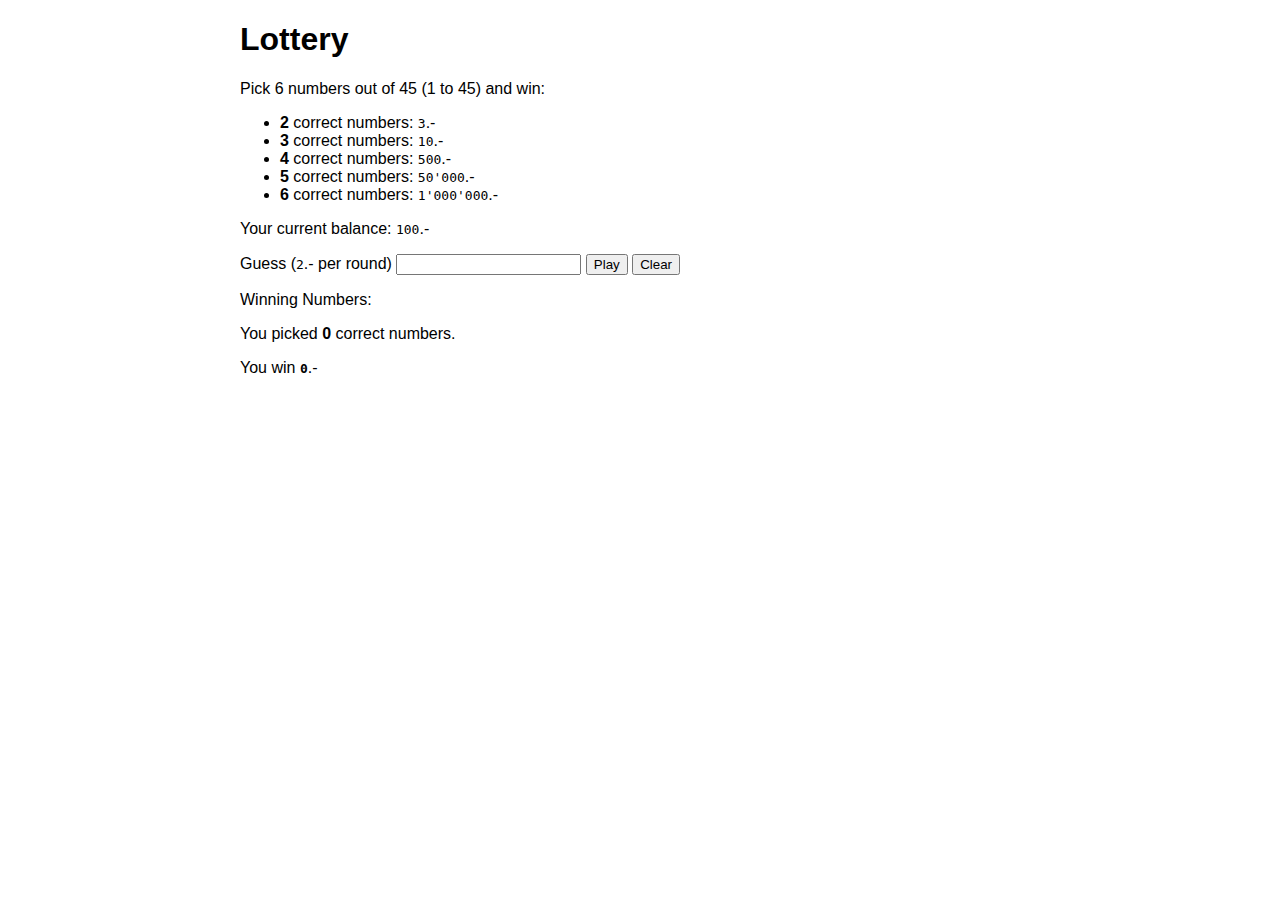
<file: lottery/lottery.html>
<!DOCTYPE html>
<html lang="en">
    <head>
        <meta charset="utf-8">
        <title>Lottery</title>
        <link rel="stylesheet" type="text/css" href="lottery.css">
        <script src="lottery.js"></script>
    </head>
    <body>
        <h1>Lottery</h1>
        <p>Pick 6 numbers out of 45 (1 to 45) and win:</p>
        <ul>
            <li><strong>2</strong> correct numbers: <span class="currency">3</span>.-</li>
            <li><strong>3</strong> correct numbers: <span class="currency">10</span>.-</li>
            <li><strong>4</strong> correct numbers: <span class="currency">500</span>.-</li>
            <li><strong>5</strong> correct numbers: <span class="currency">50'000</span>.-</li>
            <li><strong>6</strong> correct numbers: <span class="currency">1'000'000</span>.-</li>
        </ul>
        <p>Your current balance: <span id="balance" class="currency">100</span>.-</p>
        <form>
            <label for="guess">Guess (<span class="currency">2</span>.- per round)</label>
            <input type="text" id="guess">
            <input type="button" id="play" value="Play">
            <input type="button" id="clear" value="Clear">
        </form>
        <p>Winning Numbers: <span id="winning-numbers"></span</p>
        <p>You picked <strong id="correct">0</strong> correct numbers.</p>
        <p>You win <strong id="win" class="currency">0</strong>.-</p>
    </body>
</html>
</file>
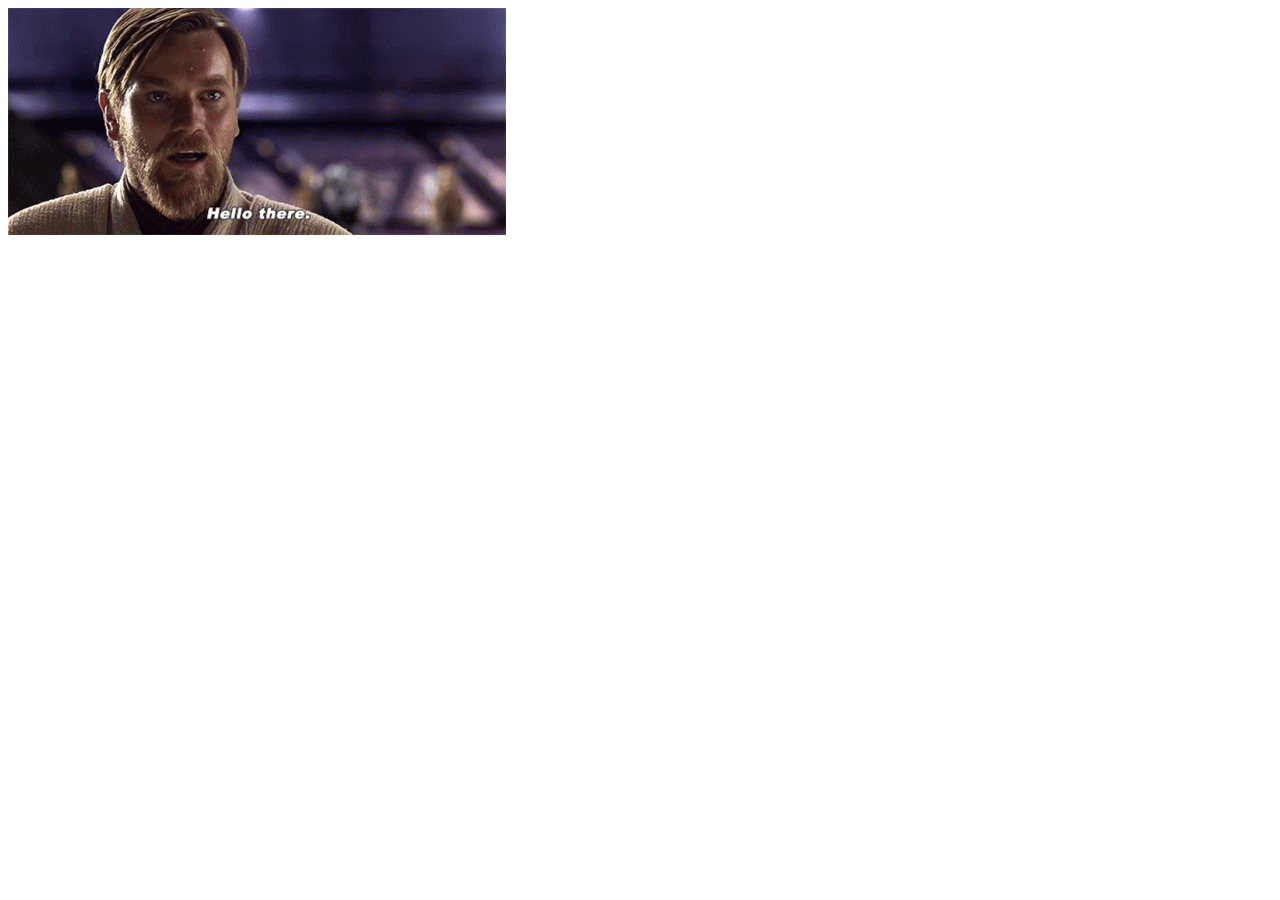
<file: Gruppe-g-BOM/vortrag-gruppe-g-bom/Mein try/glückwunsch.html>
<!DOCTYPE html>
<html lang="en">
<head>
    <meta charset="UTF-8">
    <meta http-equiv="X-UA-Compatible" content="IE=edge">
    <meta name="viewport" content="width=device-width, initial-scale=1.0">
    <title>du kleiner schlingel</title>
</head>
<body>
    <img src="star-wars-obi-wan-kenobi.gif"></img>
</body>
</html>
</file>
<file: vortrag-gruppe-c-cookies/Cookieclicker-finished/stylesheet.css>
body
{
    margin:0px;
}
#Title
{
    margin-top: 20px;
    font-family: Arial, sans-serif;
    font-size: 80px;
}
#Flexcenter
{
    display: flex;
    justify-content: center;
    align-items: center;
}
#Cookie
{
    width: 40%
}
#Cookie:active
{
    transform: scale(1.05);
}
#Cookiewindow
{
    z-index: 1;
    position:absolute;
    top: 400px;
    background-color: gray;
    width: 500px;
    height: 200px;
    border: 5px solid;
    border-color:black;
    padding:5px;
}
#Infotext
{
    font-family: Arial, sans-serif;
    font-size: 30px;
    margin-bottom: 5px;
}
#Acceptbutton
{
    font-size: 30px;
    background-color: greenyellow;
}
#Acceptbutton:hover
{
    background-color: #080;
}
#Rejectbutton
{
    font-size: 30px;
    background-color: red;
}
#Rejectbutton:hover
{
    background-color: #9c1006;
}
</file>
<file: lottery/lottery.css>
body {
    margin: 1em auto;
    width: 800px;
    font-family: sans-serif;
}

.currency {
    font-family: monospace;
}

.ball {
    border-radius: 50%;
    border: 2px solid black;
    display: inline-block;
    text-align: center;
    height: 1.2em;
    width: 1.2em;
    padding: 0.5em;
    margin: 0 0.5em;
}
</file>
